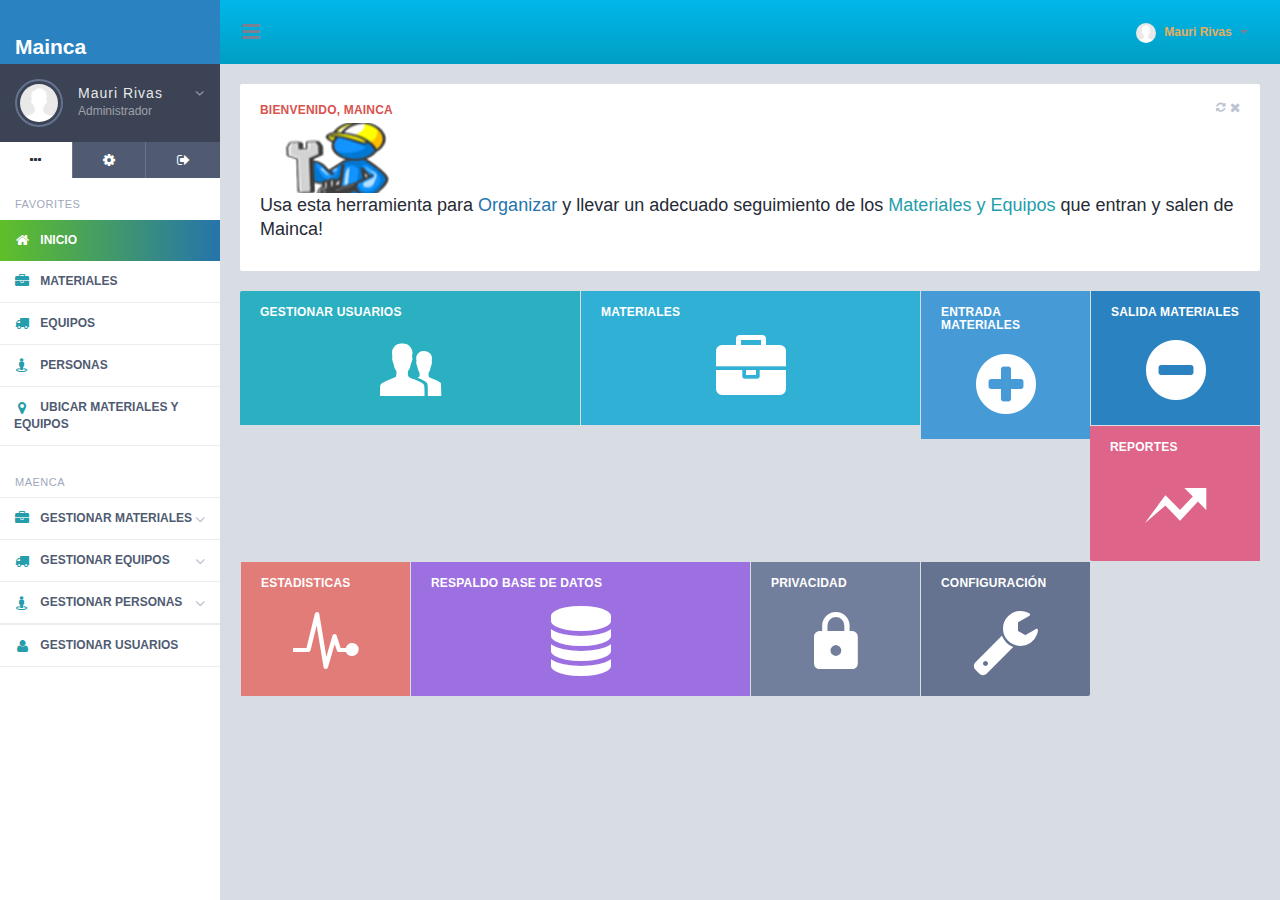
<file: app/webroot/frond-end/index.html>
<!DOCTYPE html>
<html lang="en">
<head>
  <meta charset="utf-8">
  <meta name="viewport" content="width=device-width, initial-scale=1.0, maximum-scale=1.0">
  <meta name="description" content="">
  <meta name="author" content="">
  <!--<link rel="shortcut icon" href="../images/favicon.png" type="image/png">-->

  <title>Mainca</title>

  <link rel="stylesheet" href="../lib/Hover/hover.css">
  <link rel="stylesheet" href="../lib/fontawesome/css/font-awesome.css">
  <link rel="stylesheet" href="../lib/weather-icons/css/weather-icons.css">
  <link rel="stylesheet" href="../lib/ionicons/css/ionicons.css">
  <link rel="stylesheet" href="../lib/jquery-toggles/toggles-full.css">
  <link rel="stylesheet" href="../lib/morrisjs/morris.css">

  <link rel="stylesheet" href="../css/quirk.css">

  <script src="../lib/modernizr/modernizr.js"></script>

  <!-- HTML5 shim and Respond.js IE8 support of HTML5 elements and media queries -->
  <!--[if lt IE 9]>
  <script src="../lib/html5shiv/html5shiv.js"></script>
  <script src="../lib/respond/respond.src.js"></script>
  <![endif]-->
</head>

<body>

<header>
  <div class="headerpanel">

    <div class="logopanel">
      <h3><a href="index.html">Mainca</a></h3>
    </div><!-- logopanel -->

    <div class="headerbar">

      <a id="menuToggle" class="menutoggle"><i class="fa fa-bars"></i></a>

      <div class="header-right">
        <ul class="headermenu">
          <li>
            <div class="btn-group">
              <button type="button" class="btn btn-logged" data-toggle="dropdown">
                <img src="../images/photos/loggeduser.jpg" alt="" />
                <span class="text-warning"><b>Mauri Rivas</b></span>
                <span class="caret"></span>
              </button>
              <ul class="dropdown-menu pull-right">
                <li><a href="#"><i class="glyphicon glyphicon-user"></i> Perfil</a></li>
                <li><a href="#"><i class="glyphicon glyphicon-cog"></i> Configuración</a></li>
                <li><a href="#"><i class="glyphicon glyphicon-question-sign"></i> Ayuda</a></li>
                <li><a href="login.html"><i class="glyphicon glyphicon-log-out"></i> Cerrar Sesión</a></li>
              </ul>
            </div>
          </li>
        </ul>
      </div><!-- header-right -->
    </div><!-- headerbar -->
  </div><!-- header-->
</header>

<section>

  <div class="leftpanel">
    <div class="leftpanelinner">

      <!-- ################## LEFT PANEL PROFILE ################## -->

      <div class="media leftpanel-profile">
        <div class="media-left">
          <a href="#">
            <img src="../images/photos/loggeduser.jpg" alt="" class="media-object img-circle">
          </a>
        </div>
        <div class="media-body">
          <h4 class="media-heading">Mauri Rivas <a data-toggle="collapse" data-target="#loguserinfo" class="pull-right"><i class="fa fa-angle-down"></i></a></h4>
          <span>Administrador</span>
        </div>
      </div><!-- leftpanel-profile -->

      <div class="leftpanel-userinfo collapse" id="loguserinfo">
        <h5 class="sidebar-title">Dirección</h5>
        <address>
          Valencia
        </address>
        <h5 class="sidebar-title">Contacto</h5>
        <ul class="list-group">
          <li class="list-group-item">
            <label class="pull-left">Email</label>
            <span class="pull-right">mauris@mainca.com.ve</span>
          </li>
          <li class="list-group-item">
            <label class="pull-left">Celular</label>
            <span class="pull-right">0424-4441000</span>
          </li>
        </ul>
      </div><!-- leftpanel-userinfo -->

      <ul class="nav nav-tabs nav-justified nav-sidebar">
        <li class="tooltips active" data-toggle="tooltip" title="Menú Principal"><a data-toggle="tab" data-target="#mainmenu"><i class="tooltips fa fa-ellipsis-h"></i></a></li>
        <li class="tooltips" data-toggle="tooltip" title="Configuración"><a href="#"><i class="fa fa-cog"></i></a></li>
        <li class="tooltips" data-toggle="tooltip" title="Cerrar Sesión"><a href="login.html"><i class="fa fa-sign-out"></i></a></li>
      </ul>

      <div class="tab-content">

        <!-- ################# MAIN MENU ################### -->

        <div class="tab-pane active" id="mainmenu">
          <h5 class="sidebar-title">Favorites</h5>
          <ul class="nav nav-pills nav-stacked nav-quirk">
            <li class="active"><a href="#"><i class="fa fa-home"></i> <span>Inicio</span></a></li>
            <li><a href="#"><i class="fa fa-briefcase"></i> <span>Materiales</span></a></li>
            <li><a href="#"><i class="fa fa-truck"></i> <span>Equipos</span></a></li>
            <li><a href="#"><i class="fa fa-street-view"></i> <span>Personas</span></a></li>
            <li><a href="#"><i class="fa fa-map-marker"></i> <span>Ubicar Materiales y Equipos</span></a></li>
          </ul>

          <h5 class="sidebar-title">MAENCA</h5>
          <ul class="nav nav-pills nav-stacked nav-quirk">
            <li class="nav-parent">
              <a href=""><i class="fa fa-briefcase"></i> <span>Gestionar Materiales</span></a>
              <ul class="children">
                <li><a href="#">Tipos</a></li>
                <li><a href="#">Entrada</a></li>
                <li><a href="#">Salida</a></li>
                <li><a href="#">Mantenimiento</a></li>
              </ul>
            </li>
            <li class="nav-parent">
              <a href=""><i class="fa fa-truck"></i> <span>Gestionar Equipos</span></a>
              <ul class="children">
                <li><a href="#">Tipos</a></li>
                <li><a href="#">Entrada</a></li>
                <li><a href="#">Salida</a></li>
                <li><a href="#">Mantenimiento</a></li>
              </ul>
            </li>
            <li class="nav-parent">
              <a href="#"><i class="fa fa-street-view"></i> <span>Gestionar Personas</span></a>
              <ul class="children">
                <li><a href="#">Profesiones</a></li>
                <li><a href="#">Tipos de Personas</a></li>
              </ul>
            </li>
            <li class="nav-parent">
              <li><a href="#"><i class="fa fa-user"></i> <span>Gestionar Usuarios</span></a></li>
            </li>
          </ul>
        </div><!-- tab-pane -->

      </div><!-- tab-content -->

    </div><!-- leftpanelinner -->
  </div><!-- leftpanel -->

  <div class="mainpanel">

    <!--<div class="pageheader">
      <h2><i class="fa fa-home"></i> Dashboard</h2>
    </div>-->

    <div class="contentpanel">

      <div class="row">
        <div class="col-md-12 col-lg-8 dash-left">
          <div class="panel panel-announcement">
            <ul class="panel-options">
              <li><a><i class="fa fa-refresh"></i></a></li>
              <li><a class="panel-remove"><i class="fa fa-remove"></i></a></li>
            </ul>
            <div class="panel-heading">
              <h4 class="panel-title">Bienvenido, mainca</h4>
            </div>
            <div class="panel-body">
              <h2><img src="../images/photos/logo.png"/><br>
			             Usa esta herramienta para <span class="text-primary">Organizar</span> y llevar un adecuado seguimiento de los <span class="text-success">Materiales y Equipos</span> que entran y salen de Mainca!</h2>

            </div>
          </div><!-- panel -->

          <div class="row panel-quick-page">
            <div class="col-xs-4 col-sm-5 col-md-4 page-user">
              <div class="panel">
                <div class="panel-heading">
                  <h4 class="panel-title">Gestionar Usuarios</h4>
                </div>
                <div class="panel-body">
                  <div class="page-icon"><i class="icon ion-person-stalker"></i></div>
                </div>
              </div>
            </div>
            <div class="col-xs-4 col-sm-4 col-md-4 page-products">
              <div class="panel">
                <div class="panel-heading">
                  <h4 class="panel-title">Materiales</h4>
                </div>
                <div class="panel-body">
                  <div class="page-icon"><i class="fa fa-briefcase"></i></div>
                </div>
              </div>
            </div>
            <div class="col-xs-4 col-sm-3 col-md-2 page-events">
              <div class="panel">
                <div class="panel-heading">
                  <h4 class="panel-title">Entrada materiales</h4>
                </div>
                <div class="panel-body">
                  <div class="page-icon"><i class="fa fa-plus-circle"></i></div>
                </div>
              </div>
            </div>
            <div class="col-xs-4 col-sm-3 col-md-2 page-messages">
              <div class="panel">
                <div class="panel-heading">
                  <h4 class="panel-title">Salida materiales</h4>
                </div>
                <div class="panel-body">
                  <div class="page-icon"><i class="fa fa-minus-circle"></i></div>
                </div>
              </div>
            </div>
            <div class="col-xs-4 col-sm-5 col-md-2 page-reports">
              <div class="panel">
                <div class="panel-heading">
                  <h4 class="panel-title">Reportes</h4>
                </div>
                <div class="panel-body">
                  <div class="page-icon"><i class="icon ion-arrow-graph-up-right"></i></div>
                </div>
              </div>
            </div>
            <div class="col-xs-4 col-sm-4 col-md-2 page-statistics">
              <div class="panel">
                <div class="panel-heading">
                  <h4 class="panel-title">Estadisticas</h4>
                </div>
                <div class="panel-body">
                  <div class="page-icon"><i class="icon ion-ios-pulse-strong"></i></div>
                </div>
              </div>
            </div>
            <div class="col-xs-4 col-sm-4 col-md-4 page-support">
              <div class="panel">
                <div class="panel-heading">
                  <h4 class="panel-title">Respaldo Base de Datos</h4>
                </div>
                <div class="panel-body">
                  <div class="page-icon"><i class="fa fa-database"></i></div>
                </div>
              </div>
            </div>
            <div class="col-xs-4 col-sm-4 col-md-2 page-privacy">
              <div class="panel">
                <div class="panel-heading">
                  <h4 class="panel-title">Privacidad</h4>
                </div>
                <div class="panel-body">
                  <div class="page-icon"><i class="icon ion-android-lock"></i></div>
                </div>
              </div>
            </div>
            <div class="col-xs-4 col-sm-4 col-md-2 page-settings">
              <div class="panel">
                <div class="panel-heading">
                  <h4 class="panel-title">Configuración</h4>
                </div>
                <div class="panel-body">
                  <div class="page-icon"><i class=" fa fa-wrench"></i></div>
                </div>
              </div>
            </div>
          </div><!-- row -->

        </div><!-- col-md-9 -->
      </div><!-- row -->

    </div><!-- contentpanel -->

  </div><!-- mainpanel -->

</section>

<script src="../lib/jquery/jquery.js"></script>
<script src="../lib/jquery-ui/jquery-ui.js"></script>
<script src="../lib/bootstrap/js/bootstrap.js"></script>
<script src="../lib/jquery-toggles/toggles.js"></script>

<script src="../lib/morrisjs/morris.js"></script>
<script src="../lib/raphael/raphael.js"></script>

<script src="../lib/flot/jquery.flot.js"></script>
<script src="../lib/flot/jquery.flot.resize.js"></script>
<script src="../lib/flot-spline/jquery.flot.spline.js"></script>

<script src="../lib/jquery-knob/jquery.knob.js"></script>

<script src="../js/quirk.js"></script>
<script src="../js/dashboard.js"></script>

</body>
</html>
</file>
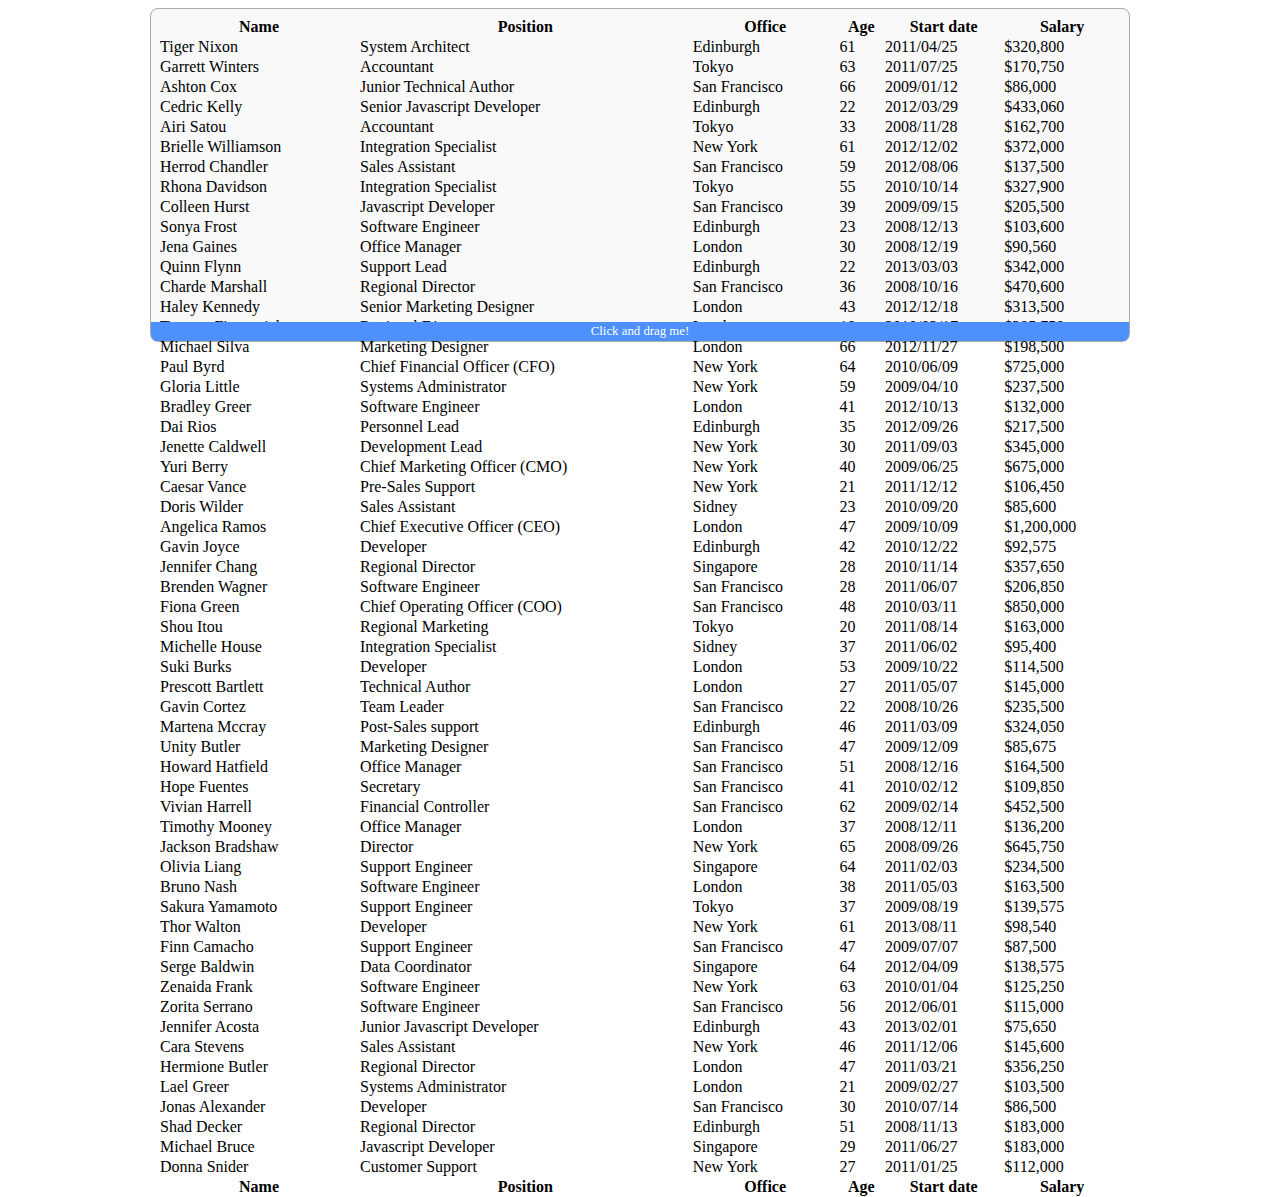
<file: app/webroot/lib/datatables-plugins/features/pageResize/index.html>
<!DOCTYPE HTML PUBLIC "-//W3C//DTD HTML 4.01//EN" "http://www.w3.org/TR/html4/strict.dtd">
<html>
	<head>
		<meta http-equiv="content-type" content="text/html; charset=utf-8" />
		
		<title>DataTables page resize example</title>

		<link rel="stylesheet" type="text/css" href="//cdn.datatables.net/1.10.6/css/jquery.dataTables.min.css">
		<style type="text/css">
			div.container {
				margin: 0 auto;
				max-width: 980px;
			}

			#resize_wrapper {
				position: relative;
				height: 300px;
				padding: 0.5em 0.5em 1.5em 0.5em;
				border: 1px solid #aaa;
				border-radius: 0.5em;
				background-color: #f9f9f9;
			}

			#resize_handle {
				position: absolute;
				bottom: 0;
				left: 0;
				right: 0;
				height: 1.5em;
				border-bottom-right-radius: 0.5em;
				border-bottom-left-radius: 0.5em;
				text-align: center;
				font-size: 0.8em;
				line-height: 1.5em;
				background-color: #4d90fe;
				color: white;
				cursor: pointer;
			}

			table.dataTable th,
			table.dataTable td {
				white-space: nowrap;
			}

			div.dataTables_length {
				display: none;
			}
		</style>

		<script type="text/javascript" language="javascript" src="//code.jquery.com/jquery-1.11.1.min.js"></script>
		<script type="text/javascript" language="javascript" src="//cdn.datatables.net/1.10.6/js/jquery.dataTables.min.js"></script>
		<script type="text/javascript" language="javascript" src="dataTables.pageResize.js"></script>
		<script type="text/javascript" charset="utf-8">
			$(document).ready( function () {
				// Resize the demo table container with mouse drag
				var wrapper = $('#resize_wrapper');
				$('#resize_handle').on( 'mousedown', function (e) {
					var mouseStartY = e.pageY;
					var resizeStartHeight = wrapper.height();

					$(document)
						.on( 'mousemove.demo', function (e) {
							var height = resizeStartHeight + (e.pageY - mouseStartY);
							if ( height < 180 ) {
								height = 180;
							}

							wrapper.height( height );
						} )
						.on( 'mouseup.demo', function (e) {
							$(document).off( 'mousemove.demo mouseup.demo' );
						} );

					return false;
				} );

				// DataTables initialisation
				var table = $('#example').DataTable( {
					pageResize: true,
					columnDefs: [
						{ visible: false, targets: 1 }
					]
				} );
			} );
		</script>
	</head>
	<body>
		<div class="container">
			<div id="resize_wrapper">
				<table id="example" class="display" cellspacing="0" width="100%">
					<thead>
						<tr>
							<th>Name</th>
							<th>Position</th>
							<th>Office</th>
							<th>Age</th>
							<th>Start date</th>
							<th>Salary</th>
						</tr>
					</thead>

					<tfoot>
						<tr>
							<th>Name</th>
							<th>Position</th>
							<th>Office</th>
							<th>Age</th>
							<th>Start date</th>
							<th>Salary</th>
						</tr>
					</tfoot>

					<tbody>
						<tr>
							<td>Tiger Nixon</td>
							<td>System Architect</td>
							<td>Edinburgh</td>
							<td>61</td>
							<td>2011/04/25</td>
							<td>$320,800</td>
						</tr>
						<tr>
							<td>Garrett Winters</td>
							<td>Accountant</td>
							<td>Tokyo</td>
							<td>63</td>
							<td>2011/07/25</td>
							<td>$170,750</td>
						</tr>
						<tr>
							<td>Ashton Cox</td>
							<td>Junior Technical Author</td>
							<td>San Francisco</td>
							<td>66</td>
							<td>2009/01/12</td>
							<td>$86,000</td>
						</tr>
						<tr>
							<td>Cedric Kelly</td>
							<td>Senior Javascript Developer</td>
							<td>Edinburgh</td>
							<td>22</td>
							<td>2012/03/29</td>
							<td>$433,060</td>
						</tr>
						<tr>
							<td>Airi Satou</td>
							<td>Accountant</td>
							<td>Tokyo</td>
							<td>33</td>
							<td>2008/11/28</td>
							<td>$162,700</td>
						</tr>
						<tr>
							<td>Brielle Williamson</td>
							<td>Integration Specialist</td>
							<td>New York</td>
							<td>61</td>
							<td>2012/12/02</td>
							<td>$372,000</td>
						</tr>
						<tr>
							<td>Herrod Chandler</td>
							<td>Sales Assistant</td>
							<td>San Francisco</td>
							<td>59</td>
							<td>2012/08/06</td>
							<td>$137,500</td>
						</tr>
						<tr>
							<td>Rhona Davidson</td>
							<td>Integration Specialist</td>
							<td>Tokyo</td>
							<td>55</td>
							<td>2010/10/14</td>
							<td>$327,900</td>
						</tr>
						<tr>
							<td>Colleen Hurst</td>
							<td>Javascript Developer</td>
							<td>San Francisco</td>
							<td>39</td>
							<td>2009/09/15</td>
							<td>$205,500</td>
						</tr>
						<tr>
							<td>Sonya Frost</td>
							<td>Software Engineer</td>
							<td>Edinburgh</td>
							<td>23</td>
							<td>2008/12/13</td>
							<td>$103,600</td>
						</tr>
						<tr>
							<td>Jena Gaines</td>
							<td>Office Manager</td>
							<td>London</td>
							<td>30</td>
							<td>2008/12/19</td>
							<td>$90,560</td>
						</tr>
						<tr>
							<td>Quinn Flynn</td>
							<td>Support Lead</td>
							<td>Edinburgh</td>
							<td>22</td>
							<td>2013/03/03</td>
							<td>$342,000</td>
						</tr>
						<tr>
							<td>Charde Marshall</td>
							<td>Regional Director</td>
							<td>San Francisco</td>
							<td>36</td>
							<td>2008/10/16</td>
							<td>$470,600</td>
						</tr>
						<tr>
							<td>Haley Kennedy</td>
							<td>Senior Marketing Designer</td>
							<td>London</td>
							<td>43</td>
							<td>2012/12/18</td>
							<td>$313,500</td>
						</tr>
						<tr>
							<td>Tatyana Fitzpatrick</td>
							<td>Regional Director</td>
							<td>London</td>
							<td>19</td>
							<td>2010/03/17</td>
							<td>$385,750</td>
						</tr>
						<tr>
							<td>Michael Silva</td>
							<td>Marketing Designer</td>
							<td>London</td>
							<td>66</td>
							<td>2012/11/27</td>
							<td>$198,500</td>
						</tr>
						<tr>
							<td>Paul Byrd</td>
							<td>Chief Financial Officer (CFO)</td>
							<td>New York</td>
							<td>64</td>
							<td>2010/06/09</td>
							<td>$725,000</td>
						</tr>
						<tr>
							<td>Gloria Little</td>
							<td>Systems Administrator</td>
							<td>New York</td>
							<td>59</td>
							<td>2009/04/10</td>
							<td>$237,500</td>
						</tr>
						<tr>
							<td>Bradley Greer</td>
							<td>Software Engineer</td>
							<td>London</td>
							<td>41</td>
							<td>2012/10/13</td>
							<td>$132,000</td>
						</tr>
						<tr>
							<td>Dai Rios</td>
							<td>Personnel Lead</td>
							<td>Edinburgh</td>
							<td>35</td>
							<td>2012/09/26</td>
							<td>$217,500</td>
						</tr>
						<tr>
							<td>Jenette Caldwell</td>
							<td>Development Lead</td>
							<td>New York</td>
							<td>30</td>
							<td>2011/09/03</td>
							<td>$345,000</td>
						</tr>
						<tr>
							<td>Yuri Berry</td>
							<td>Chief Marketing Officer (CMO)</td>
							<td>New York</td>
							<td>40</td>
							<td>2009/06/25</td>
							<td>$675,000</td>
						</tr>
						<tr>
							<td>Caesar Vance</td>
							<td>Pre-Sales Support</td>
							<td>New York</td>
							<td>21</td>
							<td>2011/12/12</td>
							<td>$106,450</td>
						</tr>
						<tr>
							<td>Doris Wilder</td>
							<td>Sales Assistant</td>
							<td>Sidney</td>
							<td>23</td>
							<td>2010/09/20</td>
							<td>$85,600</td>
						</tr>
						<tr>
							<td>Angelica Ramos</td>
							<td>Chief Executive Officer (CEO)</td>
							<td>London</td>
							<td>47</td>
							<td>2009/10/09</td>
							<td>$1,200,000</td>
						</tr>
						<tr>
							<td>Gavin Joyce</td>
							<td>Developer</td>
							<td>Edinburgh</td>
							<td>42</td>
							<td>2010/12/22</td>
							<td>$92,575</td>
						</tr>
						<tr>
							<td>Jennifer Chang</td>
							<td>Regional Director</td>
							<td>Singapore</td>
							<td>28</td>
							<td>2010/11/14</td>
							<td>$357,650</td>
						</tr>
						<tr>
							<td>Brenden Wagner</td>
							<td>Software Engineer</td>
							<td>San Francisco</td>
							<td>28</td>
							<td>2011/06/07</td>
							<td>$206,850</td>
						</tr>
						<tr>
							<td>Fiona Green</td>
							<td>Chief Operating Officer (COO)</td>
							<td>San Francisco</td>
							<td>48</td>
							<td>2010/03/11</td>
							<td>$850,000</td>
						</tr>
						<tr>
							<td>Shou Itou</td>
							<td>Regional Marketing</td>
							<td>Tokyo</td>
							<td>20</td>
							<td>2011/08/14</td>
							<td>$163,000</td>
						</tr>
						<tr>
							<td>Michelle House</td>
							<td>Integration Specialist</td>
							<td>Sidney</td>
							<td>37</td>
							<td>2011/06/02</td>
							<td>$95,400</td>
						</tr>
						<tr>
							<td>Suki Burks</td>
							<td>Developer</td>
							<td>London</td>
							<td>53</td>
							<td>2009/10/22</td>
							<td>$114,500</td>
						</tr>
						<tr>
							<td>Prescott Bartlett</td>
							<td>Technical Author</td>
							<td>London</td>
							<td>27</td>
							<td>2011/05/07</td>
							<td>$145,000</td>
						</tr>
						<tr>
							<td>Gavin Cortez</td>
							<td>Team Leader</td>
							<td>San Francisco</td>
							<td>22</td>
							<td>2008/10/26</td>
							<td>$235,500</td>
						</tr>
						<tr>
							<td>Martena Mccray</td>
							<td>Post-Sales support</td>
							<td>Edinburgh</td>
							<td>46</td>
							<td>2011/03/09</td>
							<td>$324,050</td>
						</tr>
						<tr>
							<td>Unity Butler</td>
							<td>Marketing Designer</td>
							<td>San Francisco</td>
							<td>47</td>
							<td>2009/12/09</td>
							<td>$85,675</td>
						</tr>
						<tr>
							<td>Howard Hatfield</td>
							<td>Office Manager</td>
							<td>San Francisco</td>
							<td>51</td>
							<td>2008/12/16</td>
							<td>$164,500</td>
						</tr>
						<tr>
							<td>Hope Fuentes</td>
							<td>Secretary</td>
							<td>San Francisco</td>
							<td>41</td>
							<td>2010/02/12</td>
							<td>$109,850</td>
						</tr>
						<tr>
							<td>Vivian Harrell</td>
							<td>Financial Controller</td>
							<td>San Francisco</td>
							<td>62</td>
							<td>2009/02/14</td>
							<td>$452,500</td>
						</tr>
						<tr>
							<td>Timothy Mooney</td>
							<td>Office Manager</td>
							<td>London</td>
							<td>37</td>
							<td>2008/12/11</td>
							<td>$136,200</td>
						</tr>
						<tr>
							<td>Jackson Bradshaw</td>
							<td>Director</td>
							<td>New York</td>
							<td>65</td>
							<td>2008/09/26</td>
							<td>$645,750</td>
						</tr>
						<tr>
							<td>Olivia Liang</td>
							<td>Support Engineer</td>
							<td>Singapore</td>
							<td>64</td>
							<td>2011/02/03</td>
							<td>$234,500</td>
						</tr>
						<tr>
							<td>Bruno Nash</td>
							<td>Software Engineer</td>
							<td>London</td>
							<td>38</td>
							<td>2011/05/03</td>
							<td>$163,500</td>
						</tr>
						<tr>
							<td>Sakura Yamamoto</td>
							<td>Support Engineer</td>
							<td>Tokyo</td>
							<td>37</td>
							<td>2009/08/19</td>
							<td>$139,575</td>
						</tr>
						<tr>
							<td>Thor Walton</td>
							<td>Developer</td>
							<td>New York</td>
							<td>61</td>
							<td>2013/08/11</td>
							<td>$98,540</td>
						</tr>
						<tr>
							<td>Finn Camacho</td>
							<td>Support Engineer</td>
							<td>San Francisco</td>
							<td>47</td>
							<td>2009/07/07</td>
							<td>$87,500</td>
						</tr>
						<tr>
							<td>Serge Baldwin</td>
							<td>Data Coordinator</td>
							<td>Singapore</td>
							<td>64</td>
							<td>2012/04/09</td>
							<td>$138,575</td>
						</tr>
						<tr>
							<td>Zenaida Frank</td>
							<td>Software Engineer</td>
							<td>New York</td>
							<td>63</td>
							<td>2010/01/04</td>
							<td>$125,250</td>
						</tr>
						<tr>
							<td>Zorita Serrano</td>
							<td>Software Engineer</td>
							<td>San Francisco</td>
							<td>56</td>
							<td>2012/06/01</td>
							<td>$115,000</td>
						</tr>
						<tr>
							<td>Jennifer Acosta</td>
							<td>Junior Javascript Developer</td>
							<td>Edinburgh</td>
							<td>43</td>
							<td>2013/02/01</td>
							<td>$75,650</td>
						</tr>
						<tr>
							<td>Cara Stevens</td>
							<td>Sales Assistant</td>
							<td>New York</td>
							<td>46</td>
							<td>2011/12/06</td>
							<td>$145,600</td>
						</tr>
						<tr>
							<td>Hermione Butler</td>
							<td>Regional Director</td>
							<td>London</td>
							<td>47</td>
							<td>2011/03/21</td>
							<td>$356,250</td>
						</tr>
						<tr>
							<td>Lael Greer</td>
							<td>Systems Administrator</td>
							<td>London</td>
							<td>21</td>
							<td>2009/02/27</td>
							<td>$103,500</td>
						</tr>
						<tr>
							<td>Jonas Alexander</td>
							<td>Developer</td>
							<td>San Francisco</td>
							<td>30</td>
							<td>2010/07/14</td>
							<td>$86,500</td>
						</tr>
						<tr>
							<td>Shad Decker</td>
							<td>Regional Director</td>
							<td>Edinburgh</td>
							<td>51</td>
							<td>2008/11/13</td>
							<td>$183,000</td>
						</tr>
						<tr>
							<td>Michael Bruce</td>
							<td>Javascript Developer</td>
							<td>Singapore</td>
							<td>29</td>
							<td>2011/06/27</td>
							<td>$183,000</td>
						</tr>
						<tr>
							<td>Donna Snider</td>
							<td>Customer Support</td>
							<td>New York</td>
							<td>27</td>
							<td>2011/01/25</td>
							<td>$112,000</td>
						</tr>
					</tbody>
				</table>

				<div id="resize_handle">Click and drag me!</div>
			</div>
			
		</div>
	</body>
</html>
</file>
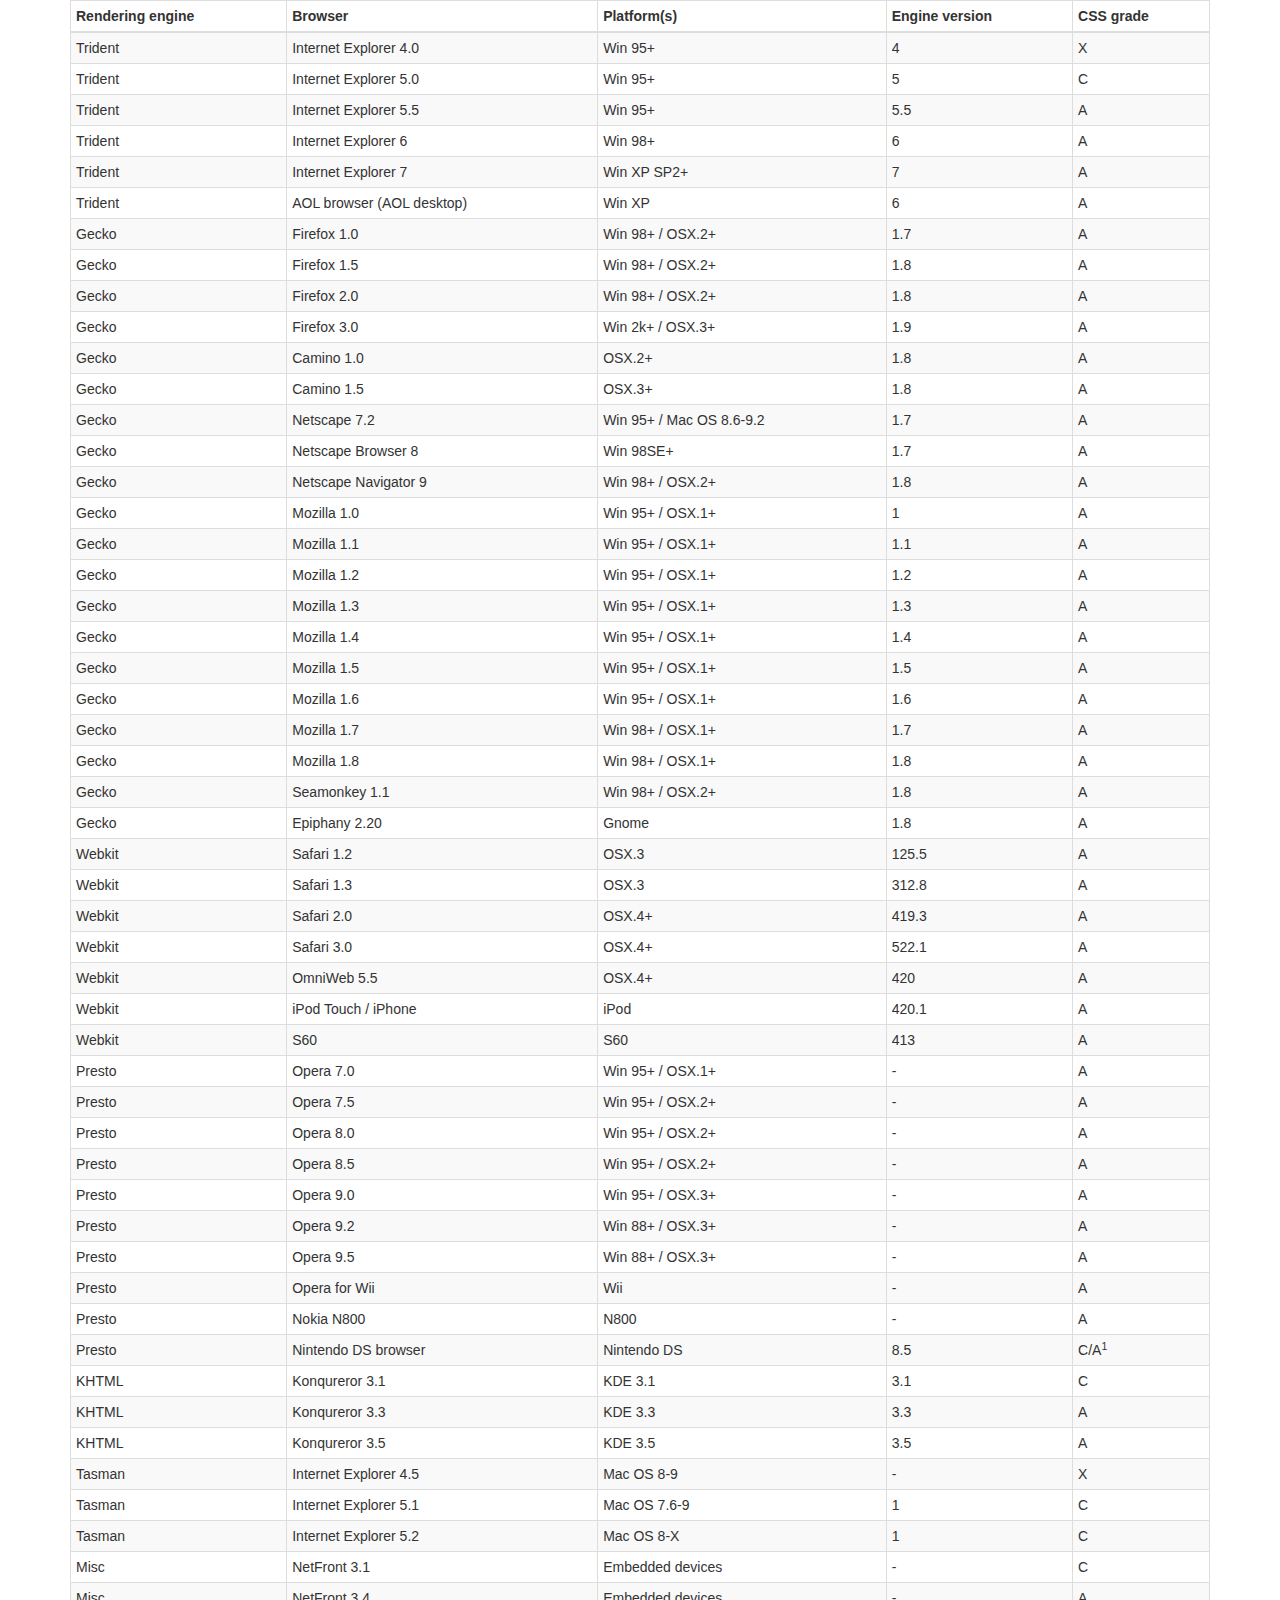
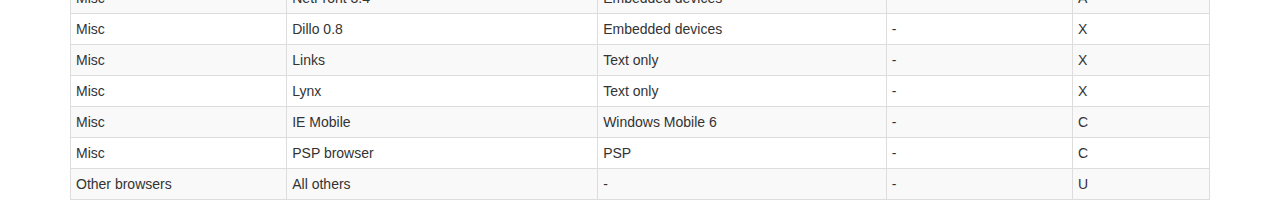
<file: app/webroot/lib/datatables-plugins/integration/bootstrap/3/index.html>
<!DOCTYPE HTML PUBLIC "-//W3C//DTD HTML 4.01//EN" "http://www.w3.org/TR/html4/strict.dtd">
<html>
	<head>
		<meta http-equiv="content-type" content="text/html; charset=utf-8" />
		
		<title>DataTables Bootstrap 3 example</title>

		<link rel="stylesheet" type="text/css" href="//maxcdn.bootstrapcdn.com/bootstrap/3.3.2/css/bootstrap.min.css">
		<link rel="stylesheet" type="text/css" href="dataTables.bootstrap.css">

		<script type="text/javascript" language="javascript" src="//code.jquery.com/jquery-1.11.1.min.js"></script>
		<script type="text/javascript" language="javascript" src="//cdn.datatables.net/1.10.3/js/jquery.dataTables.min.js"></script>
		<script type="text/javascript" language="javascript" src="dataTables.bootstrap.js"></script>
		<script type="text/javascript" charset="utf-8">
			$(document).ready(function() {
				$('#example').DataTable();
			} );
		</script>
	</head>
	<body>
		<div class="container">
			
<table cellpadding="0" cellspacing="0" border="0" class="table table-striped table-bordered table-condensed" id="example">
	<thead>
		<tr>
			<th>Rendering engine</th>
			<th>Browser</th>
			<th>Platform(s)</th>
			<th>Engine version</th>
			<th>CSS grade</th>
		</tr>
	</thead>
	<tbody>
		<tr class="odd gradeX">
			<td>Trident</td>
			<td>Internet
				 Explorer 4.0</td>
			<td>Win 95+</td>
			<td class="center"> 4</td>
			<td class="center">X</td>
		</tr>
		<tr class="even gradeC">
			<td>Trident</td>
			<td>Internet
				 Explorer 5.0</td>
			<td>Win 95+</td>
			<td class="center">5</td>
			<td class="center">C</td>
		</tr>
		<tr class="odd gradeA">
			<td>Trident</td>
			<td>Internet
				 Explorer 5.5</td>
			<td>Win 95+</td>
			<td class="center">5.5</td>
			<td class="center">A</td>
		</tr>
		<tr class="even gradeA">
			<td>Trident</td>
			<td>Internet
				 Explorer 6</td>
			<td>Win 98+</td>
			<td class="center">6</td>
			<td class="center">A</td>
		</tr>
		<tr class="odd gradeA">
			<td>Trident</td>
			<td>Internet Explorer 7</td>
			<td>Win XP SP2+</td>
			<td class="center">7</td>
			<td class="center">A</td>
		</tr>
		<tr class="even gradeA">
			<td>Trident</td>
			<td>AOL browser (AOL desktop)</td>
			<td>Win XP</td>
			<td class="center">6</td>
			<td class="center">A</td>
		</tr>
		<tr class="gradeA">
			<td>Gecko</td>
			<td>Firefox 1.0</td>
			<td>Win 98+ / OSX.2+</td>
			<td class="center">1.7</td>
			<td class="center">A</td>
		</tr>
		<tr class="gradeA">
			<td>Gecko</td>
			<td>Firefox 1.5</td>
			<td>Win 98+ / OSX.2+</td>
			<td class="center">1.8</td>
			<td class="center">A</td>
		</tr>
		<tr class="gradeA">
			<td>Gecko</td>
			<td>Firefox 2.0</td>
			<td>Win 98+ / OSX.2+</td>
			<td class="center">1.8</td>
			<td class="center">A</td>
		</tr>
		<tr class="gradeA">
			<td>Gecko</td>
			<td>Firefox 3.0</td>
			<td>Win 2k+ / OSX.3+</td>
			<td class="center">1.9</td>
			<td class="center">A</td>
		</tr>
		<tr class="gradeA">
			<td>Gecko</td>
			<td>Camino 1.0</td>
			<td>OSX.2+</td>
			<td class="center">1.8</td>
			<td class="center">A</td>
		</tr>
		<tr class="gradeA">
			<td>Gecko</td>
			<td>Camino 1.5</td>
			<td>OSX.3+</td>
			<td class="center">1.8</td>
			<td class="center">A</td>
		</tr>
		<tr class="gradeA">
			<td>Gecko</td>
			<td>Netscape 7.2</td>
			<td>Win 95+ / Mac OS 8.6-9.2</td>
			<td class="center">1.7</td>
			<td class="center">A</td>
		</tr>
		<tr class="gradeA">
			<td>Gecko</td>
			<td>Netscape Browser 8</td>
			<td>Win 98SE+</td>
			<td class="center">1.7</td>
			<td class="center">A</td>
		</tr>
		<tr class="gradeA">
			<td>Gecko</td>
			<td>Netscape Navigator 9</td>
			<td>Win 98+ / OSX.2+</td>
			<td class="center">1.8</td>
			<td class="center">A</td>
		</tr>
		<tr class="gradeA">
			<td>Gecko</td>
			<td>Mozilla 1.0</td>
			<td>Win 95+ / OSX.1+</td>
			<td class="center">1</td>
			<td class="center">A</td>
		</tr>
		<tr class="gradeA">
			<td>Gecko</td>
			<td>Mozilla 1.1</td>
			<td>Win 95+ / OSX.1+</td>
			<td class="center">1.1</td>
			<td class="center">A</td>
		</tr>
		<tr class="gradeA">
			<td>Gecko</td>
			<td>Mozilla 1.2</td>
			<td>Win 95+ / OSX.1+</td>
			<td class="center">1.2</td>
			<td class="center">A</td>
		</tr>
		<tr class="gradeA">
			<td>Gecko</td>
			<td>Mozilla 1.3</td>
			<td>Win 95+ / OSX.1+</td>
			<td class="center">1.3</td>
			<td class="center">A</td>
		</tr>
		<tr class="gradeA">
			<td>Gecko</td>
			<td>Mozilla 1.4</td>
			<td>Win 95+ / OSX.1+</td>
			<td class="center">1.4</td>
			<td class="center">A</td>
		</tr>
		<tr class="gradeA">
			<td>Gecko</td>
			<td>Mozilla 1.5</td>
			<td>Win 95+ / OSX.1+</td>
			<td class="center">1.5</td>
			<td class="center">A</td>
		</tr>
		<tr class="gradeA">
			<td>Gecko</td>
			<td>Mozilla 1.6</td>
			<td>Win 95+ / OSX.1+</td>
			<td class="center">1.6</td>
			<td class="center">A</td>
		</tr>
		<tr class="gradeA">
			<td>Gecko</td>
			<td>Mozilla 1.7</td>
			<td>Win 98+ / OSX.1+</td>
			<td class="center">1.7</td>
			<td class="center">A</td>
		</tr>
		<tr class="gradeA">
			<td>Gecko</td>
			<td>Mozilla 1.8</td>
			<td>Win 98+ / OSX.1+</td>
			<td class="center">1.8</td>
			<td class="center">A</td>
		</tr>
		<tr class="gradeA">
			<td>Gecko</td>
			<td>Seamonkey 1.1</td>
			<td>Win 98+ / OSX.2+</td>
			<td class="center">1.8</td>
			<td class="center">A</td>
		</tr>
		<tr class="gradeA">
			<td>Gecko</td>
			<td>Epiphany 2.20</td>
			<td>Gnome</td>
			<td class="center">1.8</td>
			<td class="center">A</td>
		</tr>
		<tr class="gradeA">
			<td>Webkit</td>
			<td>Safari 1.2</td>
			<td>OSX.3</td>
			<td class="center">125.5</td>
			<td class="center">A</td>
		</tr>
		<tr class="gradeA">
			<td>Webkit</td>
			<td>Safari 1.3</td>
			<td>OSX.3</td>
			<td class="center">312.8</td>
			<td class="center">A</td>
		</tr>
		<tr class="gradeA">
			<td>Webkit</td>
			<td>Safari 2.0</td>
			<td>OSX.4+</td>
			<td class="center">419.3</td>
			<td class="center">A</td>
		</tr>
		<tr class="gradeA">
			<td>Webkit</td>
			<td>Safari 3.0</td>
			<td>OSX.4+</td>
			<td class="center">522.1</td>
			<td class="center">A</td>
		</tr>
		<tr class="gradeA">
			<td>Webkit</td>
			<td>OmniWeb 5.5</td>
			<td>OSX.4+</td>
			<td class="center">420</td>
			<td class="center">A</td>
		</tr>
		<tr class="gradeA">
			<td>Webkit</td>
			<td>iPod Touch / iPhone</td>
			<td>iPod</td>
			<td class="center">420.1</td>
			<td class="center">A</td>
		</tr>
		<tr class="gradeA">
			<td>Webkit</td>
			<td>S60</td>
			<td>S60</td>
			<td class="center">413</td>
			<td class="center">A</td>
		</tr>
		<tr class="gradeA">
			<td>Presto</td>
			<td>Opera 7.0</td>
			<td>Win 95+ / OSX.1+</td>
			<td class="center">-</td>
			<td class="center">A</td>
		</tr>
		<tr class="gradeA">
			<td>Presto</td>
			<td>Opera 7.5</td>
			<td>Win 95+ / OSX.2+</td>
			<td class="center">-</td>
			<td class="center">A</td>
		</tr>
		<tr class="gradeA">
			<td>Presto</td>
			<td>Opera 8.0</td>
			<td>Win 95+ / OSX.2+</td>
			<td class="center">-</td>
			<td class="center">A</td>
		</tr>
		<tr class="gradeA">
			<td>Presto</td>
			<td>Opera 8.5</td>
			<td>Win 95+ / OSX.2+</td>
			<td class="center">-</td>
			<td class="center">A</td>
		</tr>
		<tr class="gradeA">
			<td>Presto</td>
			<td>Opera 9.0</td>
			<td>Win 95+ / OSX.3+</td>
			<td class="center">-</td>
			<td class="center">A</td>
		</tr>
		<tr class="gradeA">
			<td>Presto</td>
			<td>Opera 9.2</td>
			<td>Win 88+ / OSX.3+</td>
			<td class="center">-</td>
			<td class="center">A</td>
		</tr>
		<tr class="gradeA">
			<td>Presto</td>
			<td>Opera 9.5</td>
			<td>Win 88+ / OSX.3+</td>
			<td class="center">-</td>
			<td class="center">A</td>
		</tr>
		<tr class="gradeA">
			<td>Presto</td>
			<td>Opera for Wii</td>
			<td>Wii</td>
			<td class="center">-</td>
			<td class="center">A</td>
		</tr>
		<tr class="gradeA">
			<td>Presto</td>
			<td>Nokia N800</td>
			<td>N800</td>
			<td class="center">-</td>
			<td class="center">A</td>
		</tr>
		<tr class="gradeA">
			<td>Presto</td>
			<td>Nintendo DS browser</td>
			<td>Nintendo DS</td>
			<td class="center">8.5</td>
			<td class="center">C/A<sup>1</sup></td>
		</tr>
		<tr class="gradeC">
			<td>KHTML</td>
			<td>Konqureror 3.1</td>
			<td>KDE 3.1</td>
			<td class="center">3.1</td>
			<td class="center">C</td>
		</tr>
		<tr class="gradeA">
			<td>KHTML</td>
			<td>Konqureror 3.3</td>
			<td>KDE 3.3</td>
			<td class="center">3.3</td>
			<td class="center">A</td>
		</tr>
		<tr class="gradeA">
			<td>KHTML</td>
			<td>Konqureror 3.5</td>
			<td>KDE 3.5</td>
			<td class="center">3.5</td>
			<td class="center">A</td>
		</tr>
		<tr class="gradeX">
			<td>Tasman</td>
			<td>Internet Explorer 4.5</td>
			<td>Mac OS 8-9</td>
			<td class="center">-</td>
			<td class="center">X</td>
		</tr>
		<tr class="gradeC">
			<td>Tasman</td>
			<td>Internet Explorer 5.1</td>
			<td>Mac OS 7.6-9</td>
			<td class="center">1</td>
			<td class="center">C</td>
		</tr>
		<tr class="gradeC">
			<td>Tasman</td>
			<td>Internet Explorer 5.2</td>
			<td>Mac OS 8-X</td>
			<td class="center">1</td>
			<td class="center">C</td>
		</tr>
		<tr class="gradeA">
			<td>Misc</td>
			<td>NetFront 3.1</td>
			<td>Embedded devices</td>
			<td class="center">-</td>
			<td class="center">C</td>
		</tr>
		<tr class="gradeA">
			<td>Misc</td>
			<td>NetFront 3.4</td>
			<td>Embedded devices</td>
			<td class="center">-</td>
			<td class="center">A</td>
		</tr>
		<tr class="gradeX">
			<td>Misc</td>
			<td>Dillo 0.8</td>
			<td>Embedded devices</td>
			<td class="center">-</td>
			<td class="center">X</td>
		</tr>
		<tr class="gradeX">
			<td>Misc</td>
			<td>Links</td>
			<td>Text only</td>
			<td class="center">-</td>
			<td class="center">X</td>
		</tr>
		<tr class="gradeX">
			<td>Misc</td>
			<td>Lynx</td>
			<td>Text only</td>
			<td class="center">-</td>
			<td class="center">X</td>
		</tr>
		<tr class="gradeC">
			<td>Misc</td>
			<td>IE Mobile</td>
			<td>Windows Mobile 6</td>
			<td class="center">-</td>
			<td class="center">C</td>
		</tr>
		<tr class="gradeC">
			<td>Misc</td>
			<td>PSP browser</td>
			<td>PSP</td>
			<td class="center">-</td>
			<td class="center">C</td>
		</tr>
		<tr class="gradeU">
			<td>Other browsers</td>
			<td>All others</td>
			<td>-</td>
			<td class="center">-</td>
			<td class="center">U</td>
		</tr>
	</tbody>
</table>
			
		</div>
	</body>
</html>
</file>
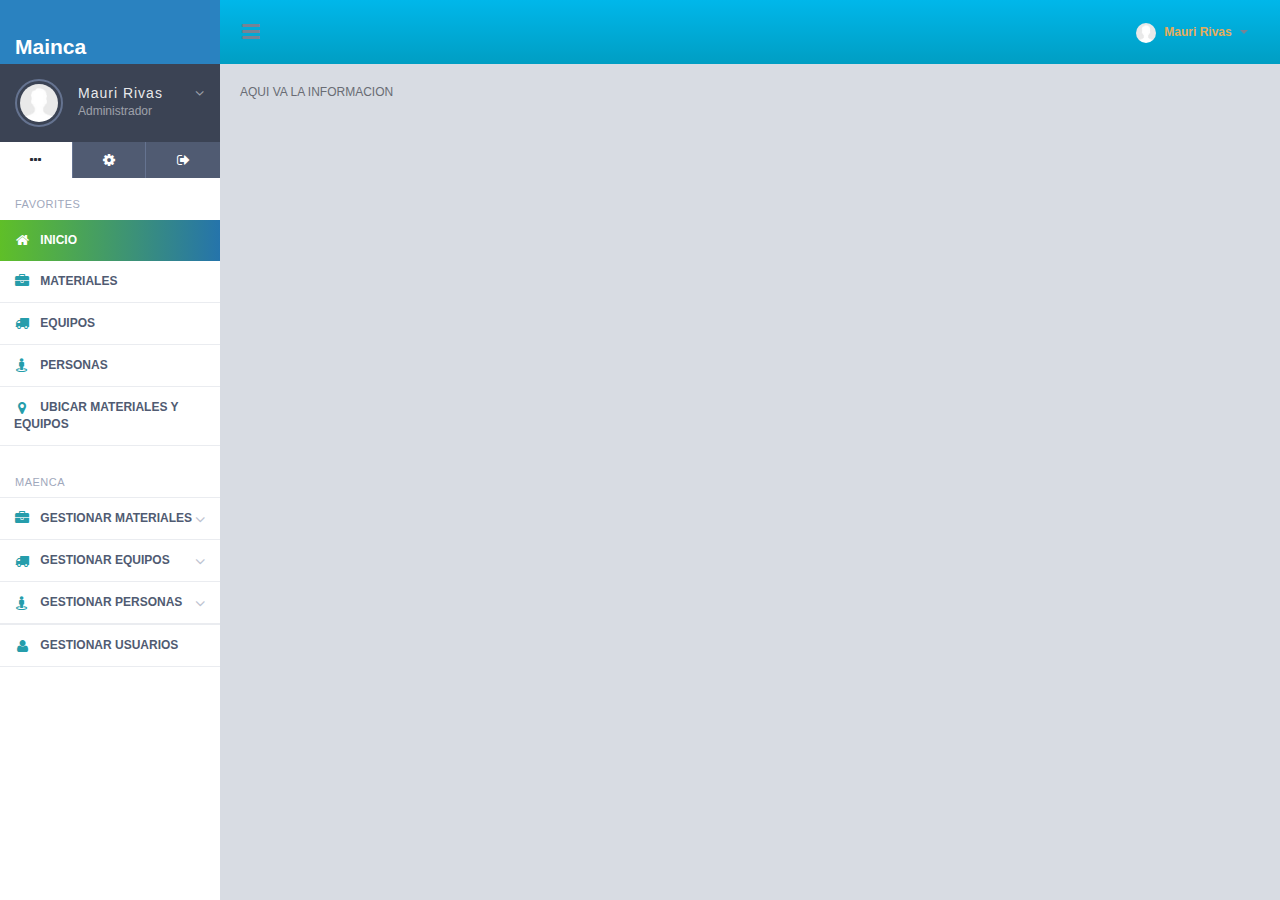
<file: app/webroot/frond-end/layout.html>
<!DOCTYPE html>
<html lang="en">
<head>
  <meta charset="utf-8">
  <meta name="viewport" content="width=device-width, initial-scale=1.0, maximum-scale=1.0">
  <meta name="description" content="">
  <meta name="author" content="">
  <!--<link rel="shortcut icon" href="../images/favicon.png" type="image/png">-->

  <title>Mainca</title>

  <link rel="stylesheet" href="../lib/Hover/hover.css">
  <link rel="stylesheet" href="../lib/fontawesome/css/font-awesome.css">
  <link rel="stylesheet" href="../lib/weather-icons/css/weather-icons.css">
  <link rel="stylesheet" href="../lib/ionicons/css/ionicons.css">
  <link rel="stylesheet" href="../lib/jquery-toggles/toggles-full.css">
  <link rel="stylesheet" href="../lib/morrisjs/morris.css">

  <link rel="stylesheet" href="../css/quirk.css">

  <script src="../lib/modernizr/modernizr.js"></script>

  <!-- HTML5 shim and Respond.js IE8 support of HTML5 elements and media queries -->
  <!--[if lt IE 9]>
  <script src="../lib/html5shiv/html5shiv.js"></script>
  <script src="../lib/respond/respond.src.js"></script>
  <![endif]-->
</head>

<body>

<header>
  <div class="headerpanel">

    <div class="logopanel">
      <h3><a href="index.html">Mainca</a></h3>
    </div><!-- logopanel -->

    <div class="headerbar">

      <a id="menuToggle" class="menutoggle"><i class="fa fa-bars"></i></a>

      <div class="header-right">
        <ul class="headermenu">
          <li>
            <div class="btn-group">
              <button type="button" class="btn btn-logged" data-toggle="dropdown">
                <img src="../images/photos/loggeduser.jpg" alt="" />
                <span class="text-warning"><b>Mauri Rivas</b></span>
                <span class="caret"></span>
              </button>
              <ul class="dropdown-menu pull-right">
                <li><a href="#"><i class="glyphicon glyphicon-user"></i> Perfil</a></li>
                <li><a href="#"><i class="glyphicon glyphicon-cog"></i> Configuración</a></li>
                <li><a href="#"><i class="glyphicon glyphicon-question-sign"></i> Ayuda</a></li>
                <li><a href="login.html"><i class="glyphicon glyphicon-log-out"></i> Cerrar Sesión</a></li>
              </ul>
            </div>
          </li>
        </ul>
      </div><!-- header-right -->
    </div><!-- headerbar -->
  </div><!-- header-->
</header>

<section>

  <div class="leftpanel">
    <div class="leftpanelinner">

      <!-- ################## LEFT PANEL PROFILE ################## -->

      <div class="media leftpanel-profile">
        <div class="media-left">
          <a href="#">
            <img src="../images/photos/loggeduser.jpg" alt="" class="media-object img-circle">
          </a>
        </div>
        <div class="media-body">
          <h4 class="media-heading">Mauri Rivas <a data-toggle="collapse" data-target="#loguserinfo" class="pull-right"><i class="fa fa-angle-down"></i></a></h4>
          <span>Administrador</span>
        </div>
      </div><!-- leftpanel-profile -->

      <div class="leftpanel-userinfo collapse" id="loguserinfo">
        <h5 class="sidebar-title">Dirección</h5>
        <address>
          Valencia
        </address>
        <h5 class="sidebar-title">Contacto</h5>
        <ul class="list-group">
          <li class="list-group-item">
            <label class="pull-left">Email</label>
            <span class="pull-right">mauris@mainca.com.ve</span>
          </li>
          <li class="list-group-item">
            <label class="pull-left">Celular</label>
            <span class="pull-right">0424-4441000</span>
          </li>
        </ul>
      </div><!-- leftpanel-userinfo -->

      <ul class="nav nav-tabs nav-justified nav-sidebar">
        <li class="tooltips active" data-toggle="tooltip" title="Menú Principal"><a data-toggle="tab" data-target="#mainmenu"><i class="tooltips fa fa-ellipsis-h"></i></a></li>
        <li class="tooltips" data-toggle="tooltip" title="Configuración"><a href="#"><i class="fa fa-cog"></i></a></li>
        <li class="tooltips" data-toggle="tooltip" title="Cerrar Sesión"><a href="login.html"><i class="fa fa-sign-out"></i></a></li>
      </ul>

      <div class="tab-content">

        <!-- ################# MAIN MENU ################### -->

        <div class="tab-pane active" id="mainmenu">
          <h5 class="sidebar-title">Favorites</h5>
          <ul class="nav nav-pills nav-stacked nav-quirk">
            <li class="active"><a href="#"><i class="fa fa-home"></i> <span>Inicio</span></a></li>
            <li><a href="#"><i class="fa fa-briefcase"></i> <span>Materiales</span></a></li>
            <li><a href="#"><i class="fa fa-truck"></i> <span>Equipos</span></a></li>
            <li><a href="#"><i class="fa fa-street-view"></i> <span>Personas</span></a></li>
            <li><a href="#"><i class="fa fa-map-marker"></i> <span>Ubicar Materiales y Equipos</span></a></li>
          </ul>

          <h5 class="sidebar-title">MAENCA</h5>
          <ul class="nav nav-pills nav-stacked nav-quirk">
            <li class="nav-parent">
              <a href=""><i class="fa fa-briefcase"></i> <span>Gestionar Materiales</span></a>
              <ul class="children">
                <li><a href="#">Tipos</a></li>
                <li><a href="#">Entrada</a></li>
                <li><a href="#">Salida</a></li>
                <li><a href="#">Mantenimiento</a></li>
              </ul>
            </li>
            <li class="nav-parent">
              <a href=""><i class="fa fa-truck"></i> <span>Gestionar Equipos</span></a>
              <ul class="children">
                <li><a href="#">Tipos</a></li>
                <li><a href="#">Entrada</a></li>
                <li><a href="#">Salida</a></li>
                <li><a href="#">Mantenimiento</a></li>
              </ul>
            </li>
            <li class="nav-parent">
              <a href="#"><i class="fa fa-street-view"></i> <span>Gestionar Personas</span></a>
              <ul class="children">
                <li><a href="#">Profesiones</a></li>
                <li><a href="#">Tipos de Personas</a></li>
              </ul>
            </li>
            <li class="nav-parent">
              <li><a href="#"><i class="fa fa-user"></i> <span>Gestionar Usuarios</span></a></li>
            </li>
          </ul>
        </div><!-- tab-pane -->

      </div><!-- tab-content -->

    </div><!-- leftpanelinner -->
  </div><!-- leftpanel -->

  <div class="mainpanel">

    <!--<div class="pageheader">
      <h2><i class="fa fa-home"></i> Dashboard</h2>
    </div>-->

    <div class="contentpanel">

      <div class="row">
        <div class="col-md-12 col-lg-8 dash-left">

          AQUI VA LA INFORMACION 

        </div><!-- col-md-9 -->
      </div><!-- row -->

    </div><!-- contentpanel -->

  </div><!-- mainpanel -->

</section>

<script src="../lib/jquery/jquery.js"></script>
<script src="../lib/jquery-ui/jquery-ui.js"></script>
<script src="../lib/bootstrap/js/bootstrap.js"></script>
<script src="../lib/jquery-toggles/toggles.js"></script>

<script src="../lib/morrisjs/morris.js"></script>
<script src="../lib/raphael/raphael.js"></script>

<script src="../lib/flot/jquery.flot.js"></script>
<script src="../lib/flot/jquery.flot.resize.js"></script>
<script src="../lib/flot-spline/jquery.flot.spline.js"></script>

<script src="../lib/jquery-knob/jquery.knob.js"></script>

<script src="../js/quirk.js"></script>
<script src="../js/dashboard.js"></script>

</body>
</html>
</file>
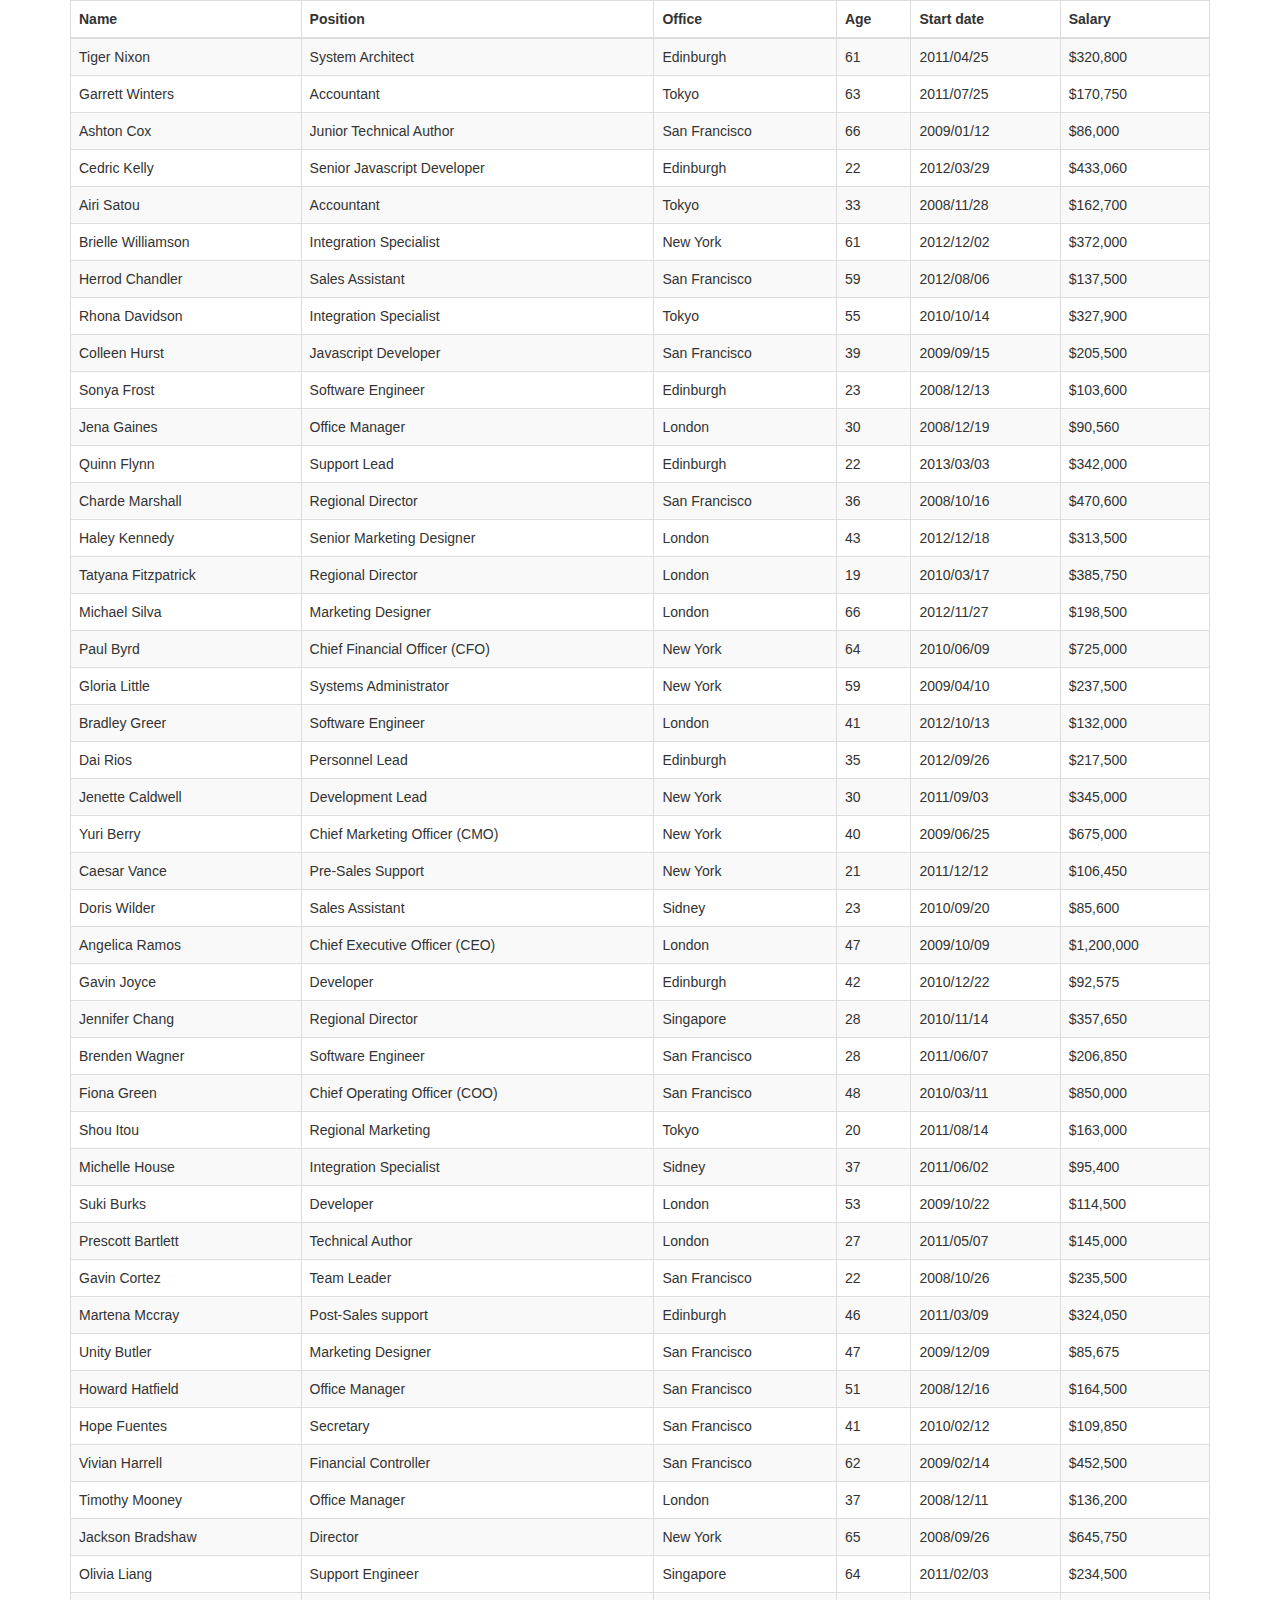
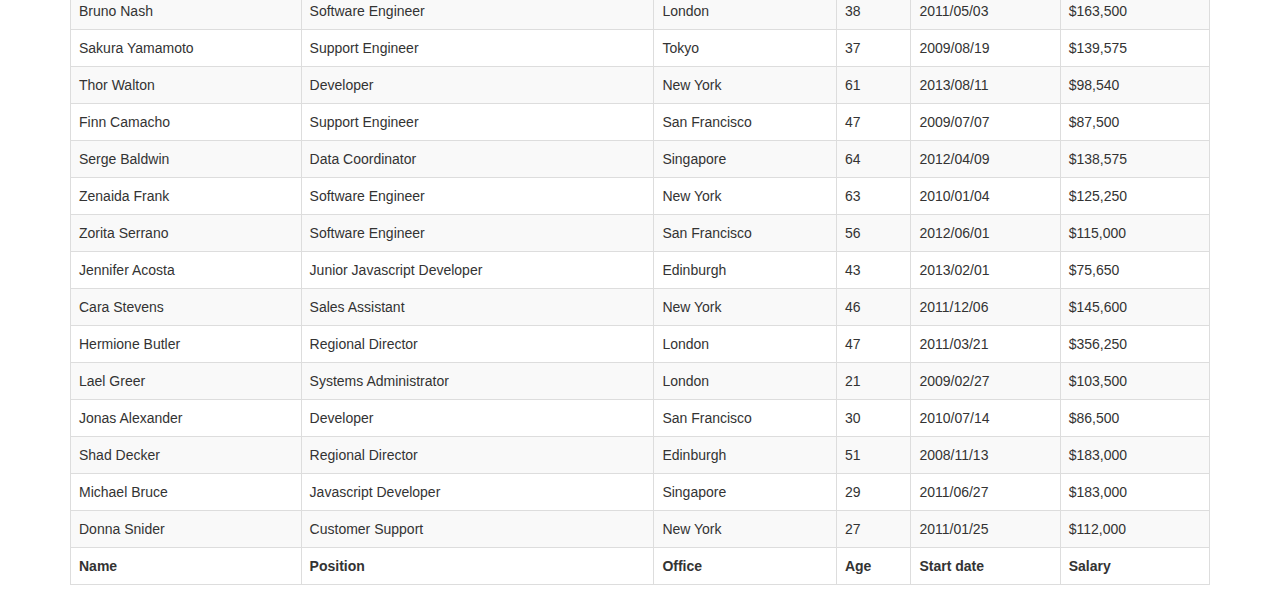
<file: app/webroot/lib/datatables-plugins/integration/font-awesome/bootstrap.html>
<!doctype html>
<html>
	<head>
		<meta http-equiv="content-type" content="text/html; charset=utf-8" />
		
		<title>DataTables + Bootstrap + Font Awesome</title>

		<link rel="stylesheet" type="text/css" href="//netdna.bootstrapcdn.com/bootstrap/3.0.3/css/bootstrap.min.css">
		<link rel="stylesheet" type="text/css" href="//cdn.datatables.net/plug-ins/28e7751dbec/integration/bootstrap/3/dataTables.bootstrap.css">
		<link rel="stylesheet" type="text/css" href="//cdnjs.cloudflare.com/ajax/libs/font-awesome/4.1.0/css/font-awesome.css">
		<link rel="stylesheet" type="text/css" href="dataTables.fontAwesome.css">

		<script type="text/javascript" language="javascript" src="//code.jquery.com/jquery-1.10.2.min.js"></script>
		<script type="text/javascript" language="javascript" src="//cdn.datatables.net/1.10.0/js/jquery.dataTables.min.js"></script>
		<script type="text/javascript" language="javascript" src="//cdn.datatables.net/plug-ins/28e7751dbec/integration/bootstrap/3/dataTables.bootstrap.js"></script>
		<script type="text/javascript" charset="utf-8">
			$(document).ready(function() {
				$('#example').dataTable();
			} );
		</script>
	</head>
	<body>
		<div class="container">


			<table id="example" class="table table-striped table-bordered" cellspacing="0" width="100%">
				<thead>
					<tr>
						<th>Name</th>
						<th>Position</th>
						<th>Office</th>
						<th>Age</th>
						<th>Start date</th>
						<th>Salary</th>
					</tr>
				</thead>

				<tfoot>
					<tr>
						<th>Name</th>
						<th>Position</th>
						<th>Office</th>
						<th>Age</th>
						<th>Start date</th>
						<th>Salary</th>
					</tr>
				</tfoot>

				<tbody>
					<tr>
						<td>Tiger Nixon</td>
						<td>System Architect</td>
						<td>Edinburgh</td>
						<td>61</td>
						<td>2011/04/25</td>
						<td>$320,800</td>
					</tr>
					<tr>
						<td>Garrett Winters</td>
						<td>Accountant</td>
						<td>Tokyo</td>
						<td>63</td>
						<td>2011/07/25</td>
						<td>$170,750</td>
					</tr>
					<tr>
						<td>Ashton Cox</td>
						<td>Junior Technical Author</td>
						<td>San Francisco</td>
						<td>66</td>
						<td>2009/01/12</td>
						<td>$86,000</td>
					</tr>
					<tr>
						<td>Cedric Kelly</td>
						<td>Senior Javascript Developer</td>
						<td>Edinburgh</td>
						<td>22</td>
						<td>2012/03/29</td>
						<td>$433,060</td>
					</tr>
					<tr>
						<td>Airi Satou</td>
						<td>Accountant</td>
						<td>Tokyo</td>
						<td>33</td>
						<td>2008/11/28</td>
						<td>$162,700</td>
					</tr>
					<tr>
						<td>Brielle Williamson</td>
						<td>Integration Specialist</td>
						<td>New York</td>
						<td>61</td>
						<td>2012/12/02</td>
						<td>$372,000</td>
					</tr>
					<tr>
						<td>Herrod Chandler</td>
						<td>Sales Assistant</td>
						<td>San Francisco</td>
						<td>59</td>
						<td>2012/08/06</td>
						<td>$137,500</td>
					</tr>
					<tr>
						<td>Rhona Davidson</td>
						<td>Integration Specialist</td>
						<td>Tokyo</td>
						<td>55</td>
						<td>2010/10/14</td>
						<td>$327,900</td>
					</tr>
					<tr>
						<td>Colleen Hurst</td>
						<td>Javascript Developer</td>
						<td>San Francisco</td>
						<td>39</td>
						<td>2009/09/15</td>
						<td>$205,500</td>
					</tr>
					<tr>
						<td>Sonya Frost</td>
						<td>Software Engineer</td>
						<td>Edinburgh</td>
						<td>23</td>
						<td>2008/12/13</td>
						<td>$103,600</td>
					</tr>
					<tr>
						<td>Jena Gaines</td>
						<td>Office Manager</td>
						<td>London</td>
						<td>30</td>
						<td>2008/12/19</td>
						<td>$90,560</td>
					</tr>
					<tr>
						<td>Quinn Flynn</td>
						<td>Support Lead</td>
						<td>Edinburgh</td>
						<td>22</td>
						<td>2013/03/03</td>
						<td>$342,000</td>
					</tr>
					<tr>
						<td>Charde Marshall</td>
						<td>Regional Director</td>
						<td>San Francisco</td>
						<td>36</td>
						<td>2008/10/16</td>
						<td>$470,600</td>
					</tr>
					<tr>
						<td>Haley Kennedy</td>
						<td>Senior Marketing Designer</td>
						<td>London</td>
						<td>43</td>
						<td>2012/12/18</td>
						<td>$313,500</td>
					</tr>
					<tr>
						<td>Tatyana Fitzpatrick</td>
						<td>Regional Director</td>
						<td>London</td>
						<td>19</td>
						<td>2010/03/17</td>
						<td>$385,750</td>
					</tr>
					<tr>
						<td>Michael Silva</td>
						<td>Marketing Designer</td>
						<td>London</td>
						<td>66</td>
						<td>2012/11/27</td>
						<td>$198,500</td>
					</tr>
					<tr>
						<td>Paul Byrd</td>
						<td>Chief Financial Officer (CFO)</td>
						<td>New York</td>
						<td>64</td>
						<td>2010/06/09</td>
						<td>$725,000</td>
					</tr>
					<tr>
						<td>Gloria Little</td>
						<td>Systems Administrator</td>
						<td>New York</td>
						<td>59</td>
						<td>2009/04/10</td>
						<td>$237,500</td>
					</tr>
					<tr>
						<td>Bradley Greer</td>
						<td>Software Engineer</td>
						<td>London</td>
						<td>41</td>
						<td>2012/10/13</td>
						<td>$132,000</td>
					</tr>
					<tr>
						<td>Dai Rios</td>
						<td>Personnel Lead</td>
						<td>Edinburgh</td>
						<td>35</td>
						<td>2012/09/26</td>
						<td>$217,500</td>
					</tr>
					<tr>
						<td>Jenette Caldwell</td>
						<td>Development Lead</td>
						<td>New York</td>
						<td>30</td>
						<td>2011/09/03</td>
						<td>$345,000</td>
					</tr>
					<tr>
						<td>Yuri Berry</td>
						<td>Chief Marketing Officer (CMO)</td>
						<td>New York</td>
						<td>40</td>
						<td>2009/06/25</td>
						<td>$675,000</td>
					</tr>
					<tr>
						<td>Caesar Vance</td>
						<td>Pre-Sales Support</td>
						<td>New York</td>
						<td>21</td>
						<td>2011/12/12</td>
						<td>$106,450</td>
					</tr>
					<tr>
						<td>Doris Wilder</td>
						<td>Sales Assistant</td>
						<td>Sidney</td>
						<td>23</td>
						<td>2010/09/20</td>
						<td>$85,600</td>
					</tr>
					<tr>
						<td>Angelica Ramos</td>
						<td>Chief Executive Officer (CEO)</td>
						<td>London</td>
						<td>47</td>
						<td>2009/10/09</td>
						<td>$1,200,000</td>
					</tr>
					<tr>
						<td>Gavin Joyce</td>
						<td>Developer</td>
						<td>Edinburgh</td>
						<td>42</td>
						<td>2010/12/22</td>
						<td>$92,575</td>
					</tr>
					<tr>
						<td>Jennifer Chang</td>
						<td>Regional Director</td>
						<td>Singapore</td>
						<td>28</td>
						<td>2010/11/14</td>
						<td>$357,650</td>
					</tr>
					<tr>
						<td>Brenden Wagner</td>
						<td>Software Engineer</td>
						<td>San Francisco</td>
						<td>28</td>
						<td>2011/06/07</td>
						<td>$206,850</td>
					</tr>
					<tr>
						<td>Fiona Green</td>
						<td>Chief Operating Officer (COO)</td>
						<td>San Francisco</td>
						<td>48</td>
						<td>2010/03/11</td>
						<td>$850,000</td>
					</tr>
					<tr>
						<td>Shou Itou</td>
						<td>Regional Marketing</td>
						<td>Tokyo</td>
						<td>20</td>
						<td>2011/08/14</td>
						<td>$163,000</td>
					</tr>
					<tr>
						<td>Michelle House</td>
						<td>Integration Specialist</td>
						<td>Sidney</td>
						<td>37</td>
						<td>2011/06/02</td>
						<td>$95,400</td>
					</tr>
					<tr>
						<td>Suki Burks</td>
						<td>Developer</td>
						<td>London</td>
						<td>53</td>
						<td>2009/10/22</td>
						<td>$114,500</td>
					</tr>
					<tr>
						<td>Prescott Bartlett</td>
						<td>Technical Author</td>
						<td>London</td>
						<td>27</td>
						<td>2011/05/07</td>
						<td>$145,000</td>
					</tr>
					<tr>
						<td>Gavin Cortez</td>
						<td>Team Leader</td>
						<td>San Francisco</td>
						<td>22</td>
						<td>2008/10/26</td>
						<td>$235,500</td>
					</tr>
					<tr>
						<td>Martena Mccray</td>
						<td>Post-Sales support</td>
						<td>Edinburgh</td>
						<td>46</td>
						<td>2011/03/09</td>
						<td>$324,050</td>
					</tr>
					<tr>
						<td>Unity Butler</td>
						<td>Marketing Designer</td>
						<td>San Francisco</td>
						<td>47</td>
						<td>2009/12/09</td>
						<td>$85,675</td>
					</tr>
					<tr>
						<td>Howard Hatfield</td>
						<td>Office Manager</td>
						<td>San Francisco</td>
						<td>51</td>
						<td>2008/12/16</td>
						<td>$164,500</td>
					</tr>
					<tr>
						<td>Hope Fuentes</td>
						<td>Secretary</td>
						<td>San Francisco</td>
						<td>41</td>
						<td>2010/02/12</td>
						<td>$109,850</td>
					</tr>
					<tr>
						<td>Vivian Harrell</td>
						<td>Financial Controller</td>
						<td>San Francisco</td>
						<td>62</td>
						<td>2009/02/14</td>
						<td>$452,500</td>
					</tr>
					<tr>
						<td>Timothy Mooney</td>
						<td>Office Manager</td>
						<td>London</td>
						<td>37</td>
						<td>2008/12/11</td>
						<td>$136,200</td>
					</tr>
					<tr>
						<td>Jackson Bradshaw</td>
						<td>Director</td>
						<td>New York</td>
						<td>65</td>
						<td>2008/09/26</td>
						<td>$645,750</td>
					</tr>
					<tr>
						<td>Olivia Liang</td>
						<td>Support Engineer</td>
						<td>Singapore</td>
						<td>64</td>
						<td>2011/02/03</td>
						<td>$234,500</td>
					</tr>
					<tr>
						<td>Bruno Nash</td>
						<td>Software Engineer</td>
						<td>London</td>
						<td>38</td>
						<td>2011/05/03</td>
						<td>$163,500</td>
					</tr>
					<tr>
						<td>Sakura Yamamoto</td>
						<td>Support Engineer</td>
						<td>Tokyo</td>
						<td>37</td>
						<td>2009/08/19</td>
						<td>$139,575</td>
					</tr>
					<tr>
						<td>Thor Walton</td>
						<td>Developer</td>
						<td>New York</td>
						<td>61</td>
						<td>2013/08/11</td>
						<td>$98,540</td>
					</tr>
					<tr>
						<td>Finn Camacho</td>
						<td>Support Engineer</td>
						<td>San Francisco</td>
						<td>47</td>
						<td>2009/07/07</td>
						<td>$87,500</td>
					</tr>
					<tr>
						<td>Serge Baldwin</td>
						<td>Data Coordinator</td>
						<td>Singapore</td>
						<td>64</td>
						<td>2012/04/09</td>
						<td>$138,575</td>
					</tr>
					<tr>
						<td>Zenaida Frank</td>
						<td>Software Engineer</td>
						<td>New York</td>
						<td>63</td>
						<td>2010/01/04</td>
						<td>$125,250</td>
					</tr>
					<tr>
						<td>Zorita Serrano</td>
						<td>Software Engineer</td>
						<td>San Francisco</td>
						<td>56</td>
						<td>2012/06/01</td>
						<td>$115,000</td>
					</tr>
					<tr>
						<td>Jennifer Acosta</td>
						<td>Junior Javascript Developer</td>
						<td>Edinburgh</td>
						<td>43</td>
						<td>2013/02/01</td>
						<td>$75,650</td>
					</tr>
					<tr>
						<td>Cara Stevens</td>
						<td>Sales Assistant</td>
						<td>New York</td>
						<td>46</td>
						<td>2011/12/06</td>
						<td>$145,600</td>
					</tr>
					<tr>
						<td>Hermione Butler</td>
						<td>Regional Director</td>
						<td>London</td>
						<td>47</td>
						<td>2011/03/21</td>
						<td>$356,250</td>
					</tr>
					<tr>
						<td>Lael Greer</td>
						<td>Systems Administrator</td>
						<td>London</td>
						<td>21</td>
						<td>2009/02/27</td>
						<td>$103,500</td>
					</tr>
					<tr>
						<td>Jonas Alexander</td>
						<td>Developer</td>
						<td>San Francisco</td>
						<td>30</td>
						<td>2010/07/14</td>
						<td>$86,500</td>
					</tr>
					<tr>
						<td>Shad Decker</td>
						<td>Regional Director</td>
						<td>Edinburgh</td>
						<td>51</td>
						<td>2008/11/13</td>
						<td>$183,000</td>
					</tr>
					<tr>
						<td>Michael Bruce</td>
						<td>Javascript Developer</td>
						<td>Singapore</td>
						<td>29</td>
						<td>2011/06/27</td>
						<td>$183,000</td>
					</tr>
					<tr>
						<td>Donna Snider</td>
						<td>Customer Support</td>
						<td>New York</td>
						<td>27</td>
						<td>2011/01/25</td>
						<td>$112,000</td>
					</tr>
				</tbody>
			</table>
		
		</div>
	</body>
</html>
</file>
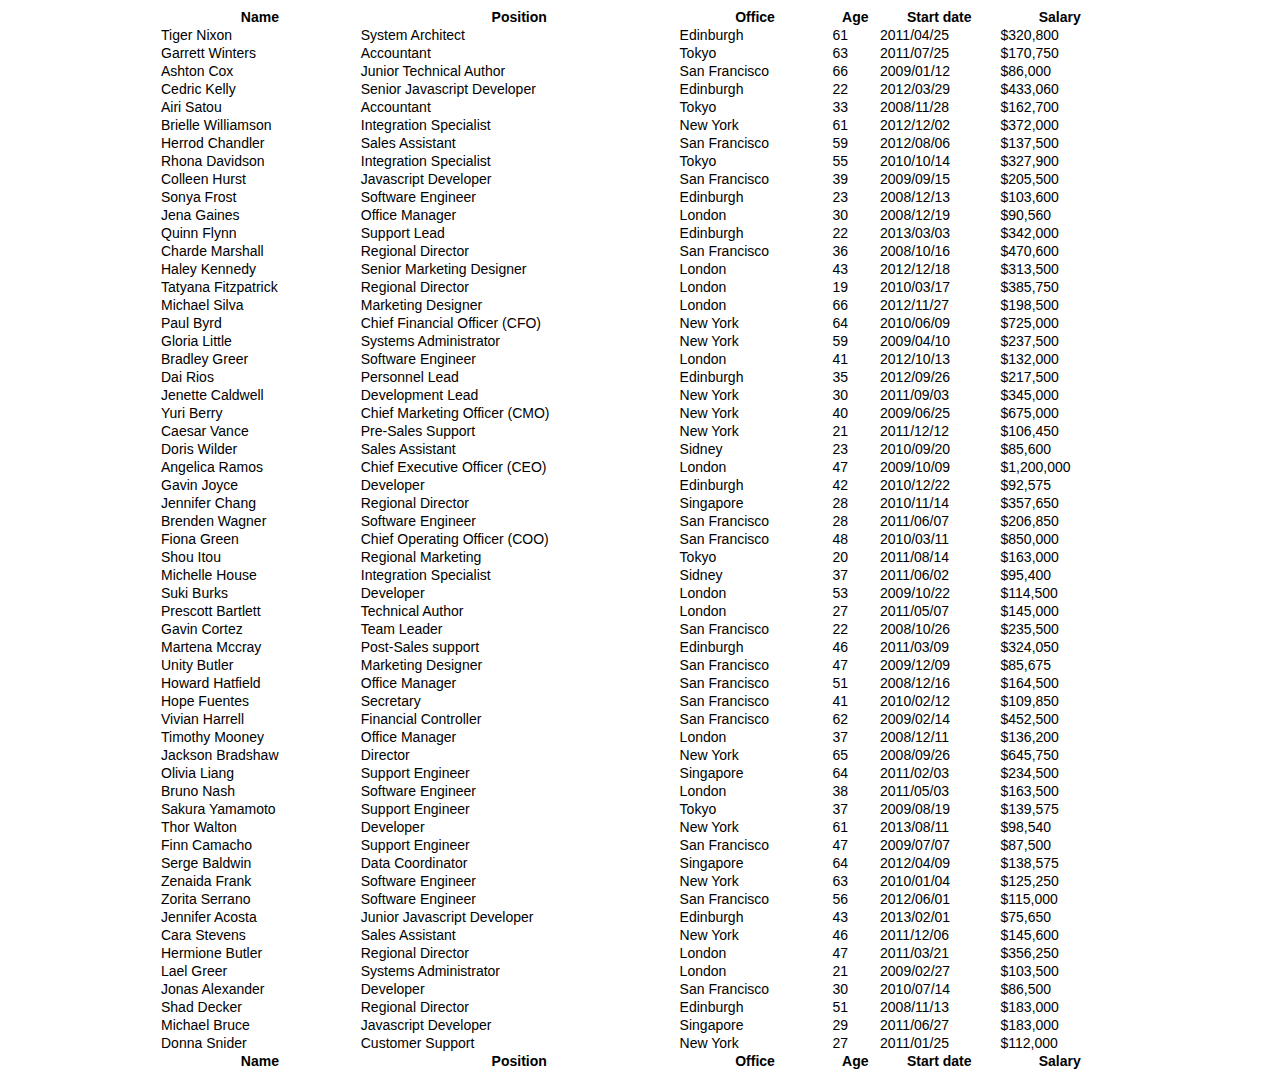
<file: app/webroot/lib/datatables-plugins/integration/font-awesome/datatables.html>
<!doctype html>
<html>
	<head>
		<meta http-equiv="content-type" content="text/html; charset=utf-8" />
		
		<title>DataTables + Font Awesome</title>

		<link rel="stylesheet" type="text/css" href="//cdn.datatables.net/1.10.0/css/jquery.dataTables.css">
		<link rel="stylesheet" type="text/css" href="//cdnjs.cloudflare.com/ajax/libs/font-awesome/4.1.0/css/font-awesome.css">
		<link rel="stylesheet" type="text/css" href="dataTables.fontAwesome.css">
		<style type="text/css">
			body {
				font-family: "Helvetica Neue",Helvetica,Arial,sans-serif;
				font-size: 14px;
			}

			div.container {
				width: 960px;
				margin: 0 auto;
			}
		</style>

		<script type="text/javascript" language="javascript" src="//code.jquery.com/jquery-1.10.2.min.js"></script>
		<script type="text/javascript" language="javascript" src="//cdn.datatables.net/1.10.0/js/jquery.dataTables.min.js"></script>
		<script type="text/javascript" charset="utf-8">
			$(document).ready(function() {
				$('#example').dataTable();
			} );
		</script>
	</head>
	<body>
		<div class="container">

			<table id="example" class="display" cellspacing="0" width="100%">
				<thead>
					<tr>
						<th>Name</th>
						<th>Position</th>
						<th>Office</th>
						<th>Age</th>
						<th>Start date</th>
						<th>Salary</th>
					</tr>
				</thead>

				<tfoot>
					<tr>
						<th>Name</th>
						<th>Position</th>
						<th>Office</th>
						<th>Age</th>
						<th>Start date</th>
						<th>Salary</th>
					</tr>
				</tfoot>

				<tbody>
					<tr>
						<td>Tiger Nixon</td>
						<td>System Architect</td>
						<td>Edinburgh</td>
						<td>61</td>
						<td>2011/04/25</td>
						<td>$320,800</td>
					</tr>
					<tr>
						<td>Garrett Winters</td>
						<td>Accountant</td>
						<td>Tokyo</td>
						<td>63</td>
						<td>2011/07/25</td>
						<td>$170,750</td>
					</tr>
					<tr>
						<td>Ashton Cox</td>
						<td>Junior Technical Author</td>
						<td>San Francisco</td>
						<td>66</td>
						<td>2009/01/12</td>
						<td>$86,000</td>
					</tr>
					<tr>
						<td>Cedric Kelly</td>
						<td>Senior Javascript Developer</td>
						<td>Edinburgh</td>
						<td>22</td>
						<td>2012/03/29</td>
						<td>$433,060</td>
					</tr>
					<tr>
						<td>Airi Satou</td>
						<td>Accountant</td>
						<td>Tokyo</td>
						<td>33</td>
						<td>2008/11/28</td>
						<td>$162,700</td>
					</tr>
					<tr>
						<td>Brielle Williamson</td>
						<td>Integration Specialist</td>
						<td>New York</td>
						<td>61</td>
						<td>2012/12/02</td>
						<td>$372,000</td>
					</tr>
					<tr>
						<td>Herrod Chandler</td>
						<td>Sales Assistant</td>
						<td>San Francisco</td>
						<td>59</td>
						<td>2012/08/06</td>
						<td>$137,500</td>
					</tr>
					<tr>
						<td>Rhona Davidson</td>
						<td>Integration Specialist</td>
						<td>Tokyo</td>
						<td>55</td>
						<td>2010/10/14</td>
						<td>$327,900</td>
					</tr>
					<tr>
						<td>Colleen Hurst</td>
						<td>Javascript Developer</td>
						<td>San Francisco</td>
						<td>39</td>
						<td>2009/09/15</td>
						<td>$205,500</td>
					</tr>
					<tr>
						<td>Sonya Frost</td>
						<td>Software Engineer</td>
						<td>Edinburgh</td>
						<td>23</td>
						<td>2008/12/13</td>
						<td>$103,600</td>
					</tr>
					<tr>
						<td>Jena Gaines</td>
						<td>Office Manager</td>
						<td>London</td>
						<td>30</td>
						<td>2008/12/19</td>
						<td>$90,560</td>
					</tr>
					<tr>
						<td>Quinn Flynn</td>
						<td>Support Lead</td>
						<td>Edinburgh</td>
						<td>22</td>
						<td>2013/03/03</td>
						<td>$342,000</td>
					</tr>
					<tr>
						<td>Charde Marshall</td>
						<td>Regional Director</td>
						<td>San Francisco</td>
						<td>36</td>
						<td>2008/10/16</td>
						<td>$470,600</td>
					</tr>
					<tr>
						<td>Haley Kennedy</td>
						<td>Senior Marketing Designer</td>
						<td>London</td>
						<td>43</td>
						<td>2012/12/18</td>
						<td>$313,500</td>
					</tr>
					<tr>
						<td>Tatyana Fitzpatrick</td>
						<td>Regional Director</td>
						<td>London</td>
						<td>19</td>
						<td>2010/03/17</td>
						<td>$385,750</td>
					</tr>
					<tr>
						<td>Michael Silva</td>
						<td>Marketing Designer</td>
						<td>London</td>
						<td>66</td>
						<td>2012/11/27</td>
						<td>$198,500</td>
					</tr>
					<tr>
						<td>Paul Byrd</td>
						<td>Chief Financial Officer (CFO)</td>
						<td>New York</td>
						<td>64</td>
						<td>2010/06/09</td>
						<td>$725,000</td>
					</tr>
					<tr>
						<td>Gloria Little</td>
						<td>Systems Administrator</td>
						<td>New York</td>
						<td>59</td>
						<td>2009/04/10</td>
						<td>$237,500</td>
					</tr>
					<tr>
						<td>Bradley Greer</td>
						<td>Software Engineer</td>
						<td>London</td>
						<td>41</td>
						<td>2012/10/13</td>
						<td>$132,000</td>
					</tr>
					<tr>
						<td>Dai Rios</td>
						<td>Personnel Lead</td>
						<td>Edinburgh</td>
						<td>35</td>
						<td>2012/09/26</td>
						<td>$217,500</td>
					</tr>
					<tr>
						<td>Jenette Caldwell</td>
						<td>Development Lead</td>
						<td>New York</td>
						<td>30</td>
						<td>2011/09/03</td>
						<td>$345,000</td>
					</tr>
					<tr>
						<td>Yuri Berry</td>
						<td>Chief Marketing Officer (CMO)</td>
						<td>New York</td>
						<td>40</td>
						<td>2009/06/25</td>
						<td>$675,000</td>
					</tr>
					<tr>
						<td>Caesar Vance</td>
						<td>Pre-Sales Support</td>
						<td>New York</td>
						<td>21</td>
						<td>2011/12/12</td>
						<td>$106,450</td>
					</tr>
					<tr>
						<td>Doris Wilder</td>
						<td>Sales Assistant</td>
						<td>Sidney</td>
						<td>23</td>
						<td>2010/09/20</td>
						<td>$85,600</td>
					</tr>
					<tr>
						<td>Angelica Ramos</td>
						<td>Chief Executive Officer (CEO)</td>
						<td>London</td>
						<td>47</td>
						<td>2009/10/09</td>
						<td>$1,200,000</td>
					</tr>
					<tr>
						<td>Gavin Joyce</td>
						<td>Developer</td>
						<td>Edinburgh</td>
						<td>42</td>
						<td>2010/12/22</td>
						<td>$92,575</td>
					</tr>
					<tr>
						<td>Jennifer Chang</td>
						<td>Regional Director</td>
						<td>Singapore</td>
						<td>28</td>
						<td>2010/11/14</td>
						<td>$357,650</td>
					</tr>
					<tr>
						<td>Brenden Wagner</td>
						<td>Software Engineer</td>
						<td>San Francisco</td>
						<td>28</td>
						<td>2011/06/07</td>
						<td>$206,850</td>
					</tr>
					<tr>
						<td>Fiona Green</td>
						<td>Chief Operating Officer (COO)</td>
						<td>San Francisco</td>
						<td>48</td>
						<td>2010/03/11</td>
						<td>$850,000</td>
					</tr>
					<tr>
						<td>Shou Itou</td>
						<td>Regional Marketing</td>
						<td>Tokyo</td>
						<td>20</td>
						<td>2011/08/14</td>
						<td>$163,000</td>
					</tr>
					<tr>
						<td>Michelle House</td>
						<td>Integration Specialist</td>
						<td>Sidney</td>
						<td>37</td>
						<td>2011/06/02</td>
						<td>$95,400</td>
					</tr>
					<tr>
						<td>Suki Burks</td>
						<td>Developer</td>
						<td>London</td>
						<td>53</td>
						<td>2009/10/22</td>
						<td>$114,500</td>
					</tr>
					<tr>
						<td>Prescott Bartlett</td>
						<td>Technical Author</td>
						<td>London</td>
						<td>27</td>
						<td>2011/05/07</td>
						<td>$145,000</td>
					</tr>
					<tr>
						<td>Gavin Cortez</td>
						<td>Team Leader</td>
						<td>San Francisco</td>
						<td>22</td>
						<td>2008/10/26</td>
						<td>$235,500</td>
					</tr>
					<tr>
						<td>Martena Mccray</td>
						<td>Post-Sales support</td>
						<td>Edinburgh</td>
						<td>46</td>
						<td>2011/03/09</td>
						<td>$324,050</td>
					</tr>
					<tr>
						<td>Unity Butler</td>
						<td>Marketing Designer</td>
						<td>San Francisco</td>
						<td>47</td>
						<td>2009/12/09</td>
						<td>$85,675</td>
					</tr>
					<tr>
						<td>Howard Hatfield</td>
						<td>Office Manager</td>
						<td>San Francisco</td>
						<td>51</td>
						<td>2008/12/16</td>
						<td>$164,500</td>
					</tr>
					<tr>
						<td>Hope Fuentes</td>
						<td>Secretary</td>
						<td>San Francisco</td>
						<td>41</td>
						<td>2010/02/12</td>
						<td>$109,850</td>
					</tr>
					<tr>
						<td>Vivian Harrell</td>
						<td>Financial Controller</td>
						<td>San Francisco</td>
						<td>62</td>
						<td>2009/02/14</td>
						<td>$452,500</td>
					</tr>
					<tr>
						<td>Timothy Mooney</td>
						<td>Office Manager</td>
						<td>London</td>
						<td>37</td>
						<td>2008/12/11</td>
						<td>$136,200</td>
					</tr>
					<tr>
						<td>Jackson Bradshaw</td>
						<td>Director</td>
						<td>New York</td>
						<td>65</td>
						<td>2008/09/26</td>
						<td>$645,750</td>
					</tr>
					<tr>
						<td>Olivia Liang</td>
						<td>Support Engineer</td>
						<td>Singapore</td>
						<td>64</td>
						<td>2011/02/03</td>
						<td>$234,500</td>
					</tr>
					<tr>
						<td>Bruno Nash</td>
						<td>Software Engineer</td>
						<td>London</td>
						<td>38</td>
						<td>2011/05/03</td>
						<td>$163,500</td>
					</tr>
					<tr>
						<td>Sakura Yamamoto</td>
						<td>Support Engineer</td>
						<td>Tokyo</td>
						<td>37</td>
						<td>2009/08/19</td>
						<td>$139,575</td>
					</tr>
					<tr>
						<td>Thor Walton</td>
						<td>Developer</td>
						<td>New York</td>
						<td>61</td>
						<td>2013/08/11</td>
						<td>$98,540</td>
					</tr>
					<tr>
						<td>Finn Camacho</td>
						<td>Support Engineer</td>
						<td>San Francisco</td>
						<td>47</td>
						<td>2009/07/07</td>
						<td>$87,500</td>
					</tr>
					<tr>
						<td>Serge Baldwin</td>
						<td>Data Coordinator</td>
						<td>Singapore</td>
						<td>64</td>
						<td>2012/04/09</td>
						<td>$138,575</td>
					</tr>
					<tr>
						<td>Zenaida Frank</td>
						<td>Software Engineer</td>
						<td>New York</td>
						<td>63</td>
						<td>2010/01/04</td>
						<td>$125,250</td>
					</tr>
					<tr>
						<td>Zorita Serrano</td>
						<td>Software Engineer</td>
						<td>San Francisco</td>
						<td>56</td>
						<td>2012/06/01</td>
						<td>$115,000</td>
					</tr>
					<tr>
						<td>Jennifer Acosta</td>
						<td>Junior Javascript Developer</td>
						<td>Edinburgh</td>
						<td>43</td>
						<td>2013/02/01</td>
						<td>$75,650</td>
					</tr>
					<tr>
						<td>Cara Stevens</td>
						<td>Sales Assistant</td>
						<td>New York</td>
						<td>46</td>
						<td>2011/12/06</td>
						<td>$145,600</td>
					</tr>
					<tr>
						<td>Hermione Butler</td>
						<td>Regional Director</td>
						<td>London</td>
						<td>47</td>
						<td>2011/03/21</td>
						<td>$356,250</td>
					</tr>
					<tr>
						<td>Lael Greer</td>
						<td>Systems Administrator</td>
						<td>London</td>
						<td>21</td>
						<td>2009/02/27</td>
						<td>$103,500</td>
					</tr>
					<tr>
						<td>Jonas Alexander</td>
						<td>Developer</td>
						<td>San Francisco</td>
						<td>30</td>
						<td>2010/07/14</td>
						<td>$86,500</td>
					</tr>
					<tr>
						<td>Shad Decker</td>
						<td>Regional Director</td>
						<td>Edinburgh</td>
						<td>51</td>
						<td>2008/11/13</td>
						<td>$183,000</td>
					</tr>
					<tr>
						<td>Michael Bruce</td>
						<td>Javascript Developer</td>
						<td>Singapore</td>
						<td>29</td>
						<td>2011/06/27</td>
						<td>$183,000</td>
					</tr>
					<tr>
						<td>Donna Snider</td>
						<td>Customer Support</td>
						<td>New York</td>
						<td>27</td>
						<td>2011/01/25</td>
						<td>$112,000</td>
					</tr>
				</tbody>
			</table>
		
		</div>
	</body>
</html>
</file>
<file: app/webroot/lib/jquery-toggles/toggles-full.css>
.toggle-slide {
  overflow: hidden;
  cursor: pointer;
  -webkit-user-select: none;
     -moz-user-select: none;
      -ms-user-select: none;
          user-select: none;
  direction: ltr;
}
.toggle-slide .toggle-on,
.toggle-slide .toggle-off,
.toggle-slide .toggle-blob {
  float: left;
}
.toggle-slide .toggle-blob {
  position: relative;
  z-index: 99;
  cursor: hand;
  cursor: -webkit-grab;
  cursor: -moz-grab;
  cursor: grab;
}
.toggle-dark .toggle-slide {
  border-radius: 5px;
  -webkit-box-shadow: 0 0 0 1px #242529, 0 1px 0 1px #666;
          box-shadow: 0 0 0 1px #242529, 0 1px 0 1px #666;
}
.toggle-dark .toggle-on,
.toggle-dark .toggle-off,
.toggle-dark .toggle-blob {
  color: rgba(255, 255, 255, 0.7);
  font-size: 11px;
}
.toggle-dark .toggle-on,
.toggle-dark .toggle-select .toggle-inner .active {
  background: -webkit-gradient(linear, left top, left bottom, from(#1a70be), to(#31a2e1));
  background: -webkit-linear-gradient(top, #1a70be 0%, #31a2e1 100%);
  background: linear-gradient(top, #1a70be 0%, #31a2e1 100%);
}
.toggle-dark .toggle-off,
.toggle-dark .toggle-select .toggle-on {
  background: -webkit-gradient(linear, left top, left bottom, from(#242529), to(#34363b));
  background: -webkit-linear-gradient(top, #242529 0%, #34363b 100%);
  background: linear-gradient(top, #242529 0%, #34363b 100%);
}
.toggle-dark .toggle-blob {
  border-radius: 4px;
  background: -webkit-gradient(linear, left top, left bottom, from(#cfcfcf), to(#f5f5f5));
  background: -webkit-linear-gradient(top, #cfcfcf 0%, #f5f5f5 100%);
  background: linear-gradient(top, #cfcfcf 0%, #f5f5f5 100%);
  -webkit-box-shadow: inset 0 0 0 1px #888, inset 0 0 0 2px white;
          box-shadow: inset 0 0 0 1px #888, inset 0 0 0 2px white;
}
.toggle-dark .toggle-blob:hover {
  background: -webkit-gradient(linear, left top, left bottom, from(#c0c0c0), to(#dadada));
  background: -webkit-linear-gradient(top, #c0c0c0 0%, #dadada 100%);
  background: linear-gradient(top, #c0c0c0 0%, #dadada 100%);
  -webkit-box-shadow: inset 0 0 0 1px #888,inset 0 0 0 2px #ddd;
          box-shadow: inset 0 0 0 1px #888,inset 0 0 0 2px #ddd;
}
.toggle-iphone .toggle-slide {
  border-radius: 9999px;
  -webkit-box-shadow: 0 0 0 1px #999;
          box-shadow: 0 0 0 1px #999;
}
.toggle-iphone .toggle-on,
.toggle-iphone .toggle-off {
  color: white;
  font-size: 18px;
  font-weight: bold;
  text-shadow: 0 0 8px rgba(0, 0, 0, 0.5);
}
.toggle-iphone .toggle-on {
  border-radius: 9999px 0 0 9999px;
  background: #037bda;
  -webkit-box-shadow: inset 2px 2px 5px rgba(0, 0, 0, 0.4);
          box-shadow: inset 2px 2px 5px rgba(0, 0, 0, 0.4);
}
.toggle-iphone .toggle-on:after {
  background: -webkit-gradient(linear, left top, left bottom, from(#1189f1), to(#3797ef));
  background: -webkit-linear-gradient(top, #1189f1 0%, #3797ef 100%);
  background: linear-gradient(to bottom, #1189f1 0%, #3797ef 100%);
  height: 50%;
  content: '';
  margin-top: -19%;
  display: block;
  border-radius: 9999px;
  margin-left: 10%;
}
.toggle-iphone .toggle-off {
  -webkit-box-shadow: inset -2px 2px 5px rgba(0, 0, 0, 0.4);
          box-shadow: inset -2px 2px 5px rgba(0, 0, 0, 0.4);
  border-radius: 0 9999px 9999px 0;
  color: #828282;
  background: #ECECEC;
  text-shadow: 0 0 1px white;
}
.toggle-iphone .toggle-off:after {
  background: -webkit-gradient(linear, left top, left bottom, from(#fafafa), to(#fdfdfd));
  background: -webkit-linear-gradient(top, #fafafa 0%, #fdfdfd 100%);
  background: linear-gradient(to bottom, #fafafa 0%, #fdfdfd 100%);
  height: 50%;
  content: '';
  margin-top: -19%;
  display: block;
  margin-right: 10%;
  border-radius: 9999px;
}
.toggle-iphone .toggle-blob {
  border-radius: 50px;
  background: -webkit-gradient(linear, left top, left bottom, from(#d1d1d1), to(#fafafa));
  background: -webkit-linear-gradient(top, #d1d1d1 0%, #fafafa 100%);
  background: linear-gradient(to bottom, #d1d1d1 0%, #fafafa 100%);
  -webkit-box-shadow: inset 0 0 0 1px rgba(0, 0, 0, 0.6), inset 0 0 0 2px #ffffff, 0 0 3px rgba(0, 0, 0, 0.6);
          box-shadow: inset 0 0 0 1px rgba(0, 0, 0, 0.6), inset 0 0 0 2px #ffffff, 0 0 3px rgba(0, 0, 0, 0.6);
}
.toggle-light .toggle-slide {
  border-radius: 9999px;
  -webkit-box-shadow: 0 0 0 1px #999;
          box-shadow: 0 0 0 1px #999;
}
.toggle-light .toggle-on,
.toggle-light .toggle-off {
  font-size: 11px;
  font-weight: 500;
}
.toggle-light .toggle-on,
.toggle-light .toggle-select .toggle-inner .active {
  background: #45a31f;
  -webkit-box-shadow: inset 2px 2px 6px rgba(0, 0, 0, 0.2);
          box-shadow: inset 2px 2px 6px rgba(0, 0, 0, 0.2);
  text-shadow: 1px 1px rgba(0, 0, 0, 0.2);
  color: rgba(255, 255, 255, 0.8);
}
.toggle-light .toggle-off,
.toggle-light .toggle-select .toggle-on {
  color: rgba(0, 0, 0, 0.6);
  text-shadow: 0 1px rgba(255, 255, 255, 0.2);
  background: -webkit-gradient(linear, left top, left bottom, from(#cfcfcf), to(#f5f5f5));
  background: -webkit-linear-gradient(#cfcfcf, #f5f5f5);
  background: linear-gradient(#cfcfcf, #f5f5f5);
}
.toggle-light .toggle-blob {
  border-radius: 50px;
  background: -webkit-gradient(linear, left top, left bottom, from(#f5f5f5), to(#cfcfcf));
  background: -webkit-linear-gradient(#f5f5f5, #cfcfcf);
  background: linear-gradient(#f5f5f5, #cfcfcf);
  -webkit-box-shadow: 1px 1px 2px #888;
          box-shadow: 1px 1px 2px #888;
}
.toggle-light .toggle-blob:hover {
  background: -webkit-gradient(linear, left top, left bottom, from(#e4e4e4), to(#f9f9f9));
  background: -webkit-linear-gradient(#e4e4e4, #f9f9f9);
  background: linear-gradient(#e4e4e4, #f9f9f9);
}
.toggle-modern .toggle-slide {
  border-radius: 4px;
  text-shadow: 0 1px 1px rgba(0, 0, 0, 0.25), 0 0 1px rgba(0, 0, 0, 0.2);
  background: -webkit-gradient(linear, left top, left bottom, from(#c0c5c9), to(#a1a9af));
  background: -webkit-linear-gradient(#c0c5c9, #a1a9af);
  background: linear-gradient(#c0c5c9, #a1a9af);
  -webkit-box-shadow: inset 0 2px 1px rgba(0, 0, 0, 0.2), inset 0 0 0 1px rgba(0, 0, 0, 0.15), 0 1px 0 rgba(255, 255, 255, 0.15);
          box-shadow: inset 0 2px 1px rgba(0, 0, 0, 0.2), inset 0 0 0 1px rgba(0, 0, 0, 0.15), 0 1px 0 rgba(255, 255, 255, 0.15);
}
.toggle-modern .toggle-on,
.toggle-modern .toggle-off {
  -webkit-transition: all 0.1s ease-out;
          transition: all 0.1s ease-out;
  color: white;
  text-shadow: 1px 1px rgba(0, 0, 0, 0.1);
  font-size: 11px;
  -webkit-box-shadow: inset 0 2px 0 rgba(255, 255, 255, 0.2), inset 0 0 0 1px rgba(0, 0, 0, 0.2), inset 0 -1px 1px rgba(0, 0, 0, 0.1), 0 1px 1px rgba(0, 0, 0, 0.2);
          box-shadow: inset 0 2px 0 rgba(255, 255, 255, 0.2), inset 0 0 0 1px rgba(0, 0, 0, 0.2), inset 0 -1px 1px rgba(0, 0, 0, 0.1), 0 1px 1px rgba(0, 0, 0, 0.2);
}
.toggle-modern .toggle-select .toggle-off,
.toggle-modern .toggle-select .toggle-on {
  background: none;
}
.toggle-modern .toggle-off,
.toggle-modern .toggle-off.active {
  background: -webkit-gradient(linear, left top, left bottom, from(#737e8d), to(#3f454e));
  background: -webkit-linear-gradient(#737e8d, #3f454e);
  background: linear-gradient(#737e8d, #3f454e);
}
.toggle-modern .toggle-on,
.toggle-modern .toggle-on.active {
  background: -webkit-gradient(linear, left top, left bottom, from(#4894cd), to(#2852a6));
  background: -webkit-linear-gradient(#4894cd, #2852a6);
  background: linear-gradient(#4894cd, #2852a6);
}
.toggle-modern .toggle-blob {
  background: -webkit-gradient(linear, left top, left bottom, from(#c0c6c9), to(#81898f));
  background: -webkit-linear-gradient(#c0c6c9, #81898f);
  background: linear-gradient(#c0c6c9, #81898f);
  -webkit-box-shadow: inset 0 2px 0 rgba(255, 255, 255, 0.2), inset 0 0 0 1px rgba(0, 0, 0, 0.2), inset 0 -1px 1px rgba(0, 0, 0, 0.1), 1px 1px 2px rgba(0, 0, 0, 0.2);
          box-shadow: inset 0 2px 0 rgba(255, 255, 255, 0.2), inset 0 0 0 1px rgba(0, 0, 0, 0.2), inset 0 -1px 1px rgba(0, 0, 0, 0.1), 1px 1px 2px rgba(0, 0, 0, 0.2);
  border-radius: 3px;
}
.toggle-modern .toggle-blob:hover {
  background-image: -webkit-gradient(linear, left top, left bottom, from(#a1a9af), to(#a1a9af));
  background-image: -webkit-linear-gradient(#a1a9af, #a1a9af);
  background-image: linear-gradient(#a1a9af, #a1a9af);
}
.toggle-soft .toggle-slide {
  border-radius: 5px;
  -webkit-box-shadow: 0 0 0 1px #999;
          box-shadow: 0 0 0 1px #999;
}
.toggle-soft .toggle-on,
.toggle-soft .toggle-off {
  color: rgba(0, 0, 0, 0.7);
  font-size: 11px;
  text-shadow: 1px 1px white;
}
.toggle-soft .toggle-on,
.toggle-soft .toggle-select .toggle-inner .active {
  background: -webkit-gradient(linear, left top, left bottom, from(#d2ff52), to(#91e842));
  background: -webkit-linear-gradient(#d2ff52, #91e842);
  background: linear-gradient(#d2ff52, #91e842);
}
.toggle-soft .toggle-off,
.toggle-soft .toggle-select .toggle-on {
  background: -webkit-gradient(linear, left top, left bottom, from(#cfcfcf), to(#f5f5f5));
  background: -webkit-linear-gradient(#cfcfcf, #f5f5f5);
  background: linear-gradient(#cfcfcf, #f5f5f5);
}
.toggle-soft .toggle-blob {
  border-radius: 4px;
  background: -webkit-gradient(linear, left top, left bottom, from(#cfcfcf), to(#f5f5f5));
  background: -webkit-linear-gradient(#cfcfcf, #f5f5f5);
  background: linear-gradient(#cfcfcf, #f5f5f5);
  -webkit-box-shadow: inset 0 0 0 1px #bbb, inset 0 0 0 2px white;
          box-shadow: inset 0 0 0 1px #bbb, inset 0 0 0 2px white;
}
.toggle-soft .toggle-blob:hover {
  background: -webkit-gradient(linear, left top, left bottom, from(#e4e4e4), to(#f9f9f9));
  background: -webkit-linear-gradient(#e4e4e4, #f9f9f9);
  background: linear-gradient(#e4e4e4, #f9f9f9);
  -webkit-box-shadow: inset 0 0 0 1px #ddd,inset 0 0 0 2px #ddd;
          box-shadow: inset 0 0 0 1px #ddd,inset 0 0 0 2px #ddd;
}
</file>
<file: app/webroot/lib/morrisjs/morris.css>
.morris-hover{position:absolute;z-index:1000}.morris-hover.morris-default-style{border-radius:10px;padding:6px;color:#666;background:rgba(255,255,255,0.8);border:solid 2px rgba(230,230,230,0.8);font-family:sans-serif;font-size:12px;text-align:center}.morris-hover.morris-default-style .morris-hover-row-label{font-weight:bold;margin:0.25em 0}
.morris-hover.morris-default-style .morris-hover-point{white-space:nowrap;margin:0.1em 0}
</file>
<file: app/webroot/lib/weather-icons/css/weather-icons.css>
/*!
 *  Weather Icons 1.3
 *  Updated November 30th, 2014
 *  Weather themed icons for Bootstrap
 *  ------------------------------------------------------------------------------
* Maintained at http://erikflowers.github.io/weather-icons
 *  http://twitter.com/Erik_UX
 *
 *  License
 *  ------------------------------------------------------------------------------
 *  - Fpmt licensed under SIL OFL 1.1 -
 *    http://scripts.sil.org/OFL
 *  - CSS and LESS are licensed under MIT License -
 *    http://opensource.org/licenses/mit-license.html
 *  - Documentation licensed under CC BY 3.0 -
 *    http://creativecommons.org/licenses/by/3.0/
 *  - Inspired by and works great as a companion with Font Awesome
 *    "Font Awesome by Dave Gandy - http://fontawesome.io"
 *
 *  Weather Icons Bootstrap Package Author - Erik Flowers - erik@helloerik.com
 *  ------------------------------------------------------------------------------
 *  Email: erik@helloerik.com
 *  Twitter: http://twitter.com/Erik_UX
 */
@font-face {
  font-family: 'weathericons';
  src: url('../font/weathericons-regular-webfont.eot');
  src: url('../font/weathericons-regular-webfont.eot?#iefix') format('embedded-opentype'), url('../font/weathericons-regular-webfont.woff') format('woff'), url('../font/weathericons-regular-webfont.ttf') format('truetype'), url('../font/weathericons-regular-webfont.svg#weathericons-regular-webfontRg') format('svg');
  font-weight: normal;
  font-style: normal;
}
.wi {
  display: inline-block;
  font-family: 'weathericons';
  font-style: normal;
  font-weight: normal;
  line-height: 1;
  -webkit-font-smoothing: antialiased;
  -moz-osx-font-smoothing: grayscale;
}
.wi-day-cloudy-gusts:before {
  content: "\f000";
}
.wi-day-cloudy-windy:before {
  content: "\f001";
}
.wi-day-cloudy:before {
  content: "\f002";
}
.wi-day-fog:before {
  content: "\f003";
}
.wi-day-hail:before {
  content: "\f004";
}
.wi-day-lightning:before {
  content: "\f005";
}
.wi-day-rain-mix:before {
  content: "\f006";
}
.wi-day-rain-wind:before {
  content: "\f007";
}
.wi-day-rain:before {
  content: "\f008";
}
.wi-day-showers:before {
  content: "\f009";
}
.wi-day-snow:before {
  content: "\f00a";
}
.wi-day-sprinkle:before {
  content: "\f00b";
}
.wi-day-sunny-overcast:before {
  content: "\f00c";
}
.wi-day-sunny:before {
  content: "\f00d";
}
.wi-day-storm-showers:before {
  content: "\f00e";
}
.wi-day-thunderstorm:before {
  content: "\f010";
}
.wi-cloudy-gusts:before {
  content: "\f011";
}
.wi-cloudy-windy:before {
  content: "\f012";
}
.wi-cloudy:before {
  content: "\f013";
}
.wi-fog:before {
  content: "\f014";
}
.wi-hail:before {
  content: "\f015";
}
.wi-lightning:before {
  content: "\f016";
}
.wi-rain-mix:before {
  content: "\f017";
}
.wi-rain-wind:before {
  content: "\f018";
}
.wi-rain:before {
  content: "\f019";
}
.wi-showers:before {
  content: "\f01a";
}
.wi-snow:before {
  content: "\f01b";
}
.wi-sprinkle:before {
  content: "\f01c";
}
.wi-storm-showers:before {
  content: "\f01d";
}
.wi-thunderstorm:before {
  content: "\f01e";
}
.wi-windy:before {
  content: "\f021";
}
.wi-night-alt-cloudy-gusts:before {
  content: "\f022";
}
.wi-night-alt-cloudy-windy:before {
  content: "\f023";
}
.wi-night-alt-hail:before {
  content: "\f024";
}
.wi-night-alt-lightning:before {
  content: "\f025";
}
.wi-night-alt-rain-mix:before {
  content: "\f026";
}
.wi-night-alt-rain-wind:before {
  content: "\f027";
}
.wi-night-alt-rain:before {
  content: "\f028";
}
.wi-night-alt-showers:before {
  content: "\f029";
}
.wi-night-alt-snow:before {
  content: "\f02a";
}
.wi-night-alt-sprinkle:before {
  content: "\f02b";
}
.wi-night-alt-storm-showers:before {
  content: "\f02c";
}
.wi-night-alt-thunderstorm:before {
  content: "\f02d";
}
.wi-night-clear:before {
  content: "\f02e";
}
.wi-night-cloudy-gusts:before {
  content: "\f02f";
}
.wi-night-cloudy-windy:before {
  content: "\f030";
}
.wi-night-cloudy:before {
  content: "\f031";
}
.wi-night-hail:before {
  content: "\f032";
}
.wi-night-lightning:before {
  content: "\f033";
}
.wi-night-rain-mix:before {
  content: "\f034";
}
.wi-night-rain-wind:before {
  content: "\f035";
}
.wi-night-rain:before {
  content: "\f036";
}
.wi-night-showers:before {
  content: "\f037";
}
.wi-night-snow:before {
  content: "\f038";
}
.wi-night-sprinkle:before {
  content: "\f039";
}
.wi-night-storm-showers:before {
  content: "\f03a";
}
.wi-night-thunderstorm:before {
  content: "\f03b";
}
.wi-celsius:before {
  content: "\f03c";
}
.wi-cloud-down:before {
  content: "\f03d";
}
.wi-cloud-refresh:before {
  content: "\f03e";
}
.wi-cloud-up:before {
  content: "\f040";
}
.wi-cloud:before {
  content: "\f041";
}
.wi-degrees:before {
  content: "\f042";
}
.wi-down-left:before {
  content: "\f043";
}
.wi-down:before {
  content: "\f044";
}
.wi-fahrenheit:before {
  content: "\f045";
}
.wi-horizon-alt:before {
  content: "\f046";
}
.wi-horizon:before {
  content: "\f047";
}
.wi-left:before {
  content: "\f048";
}
.wi-lightning:before {
  content: "\f016";
}
.wi-night-fog:before {
  content: "\f04a";
}
.wi-refresh-alt:before {
  content: "\f04b";
}
.wi-refresh:before {
  content: "\f04c";
}
.wi-right:before {
  content: "\f04d";
}
.wi-sprinkles:before {
  content: "\f04e";
}
.wi-strong-wind:before {
  content: "\f050";
}
.wi-sunrise:before {
  content: "\f051";
}
.wi-sunset:before {
  content: "\f052";
}
.wi-thermometer-exterior:before {
  content: "\f053";
}
.wi-thermometer-internal:before {
  content: "\f054";
}
.wi-thermometer:before {
  content: "\f055";
}
.wi-tornado:before {
  content: "\f056";
}
.wi-up-right:before {
  content: "\f057";
}
.wi-up:before {
  content: "\f058";
}
.wi-wind-west:before {
  content: "\f059";
}
.wi-wind-south-west:before {
  content: "\f05a";
}
.wi-wind-south-east:before {
  content: "\f05b";
}
.wi-wind-south:before {
  content: "\f05c";
}
.wi-wind-north-west:before {
  content: "\f05d";
}
.wi-wind-north-east:before {
  content: "\f05e";
}
.wi-wind-north:before {
  content: "\f060";
}
.wi-wind-east:before {
  content: "\f061";
}
.wi-smoke:before {
  content: "\f062";
}
.wi-dust:before {
  content: "\f063";
}
.wi-snow-wind:before {
  content: "\f064";
}
.wi-day-snow-wind:before {
  content: "\f065";
}
.wi-night-snow-wind:before {
  content: "\f066";
}
.wi-night-alt-snow-wind:before {
  content: "\f067";
}
.wi-day-sleet-storm:before {
  content: "\f068";
}
.wi-night-sleet-storm:before {
  content: "\f069";
}
.wi-night-alt-sleet-storm:before {
  content: "\f06a";
}
.wi-day-snow-thunderstorm:before {
  content: "\f06b";
}
.wi-night-snow-thunderstorm:before {
  content: "\f06c";
}
.wi-night-alt-snow-thunderstorm:before {
  content: "\f06d";
}
.wi-solar-eclipse:before {
  content: "\f06e";
}
.wi-lunar-eclipse:before {
  content: "\f070";
}
.wi-meteor:before {
  content: "\f071";
}
.wi-hot:before {
  content: "\f072";
}
.wi-hurricane:before {
  content: "\f073";
}
.wi-smog:before {
  content: "\f074";
}
.wi-alien:before {
  content: "\f075";
}
.wi-snowflake-cold:before {
  content: "\f076";
}
.wi-stars:before {
  content: "\f077";
}
.wi-night-partly-cloudy:before {
  content: "\f083";
}
.wi-umbrella:before {
  content: "\f084";
}
.wi-day-windy:before {
  content: "\f085";
}
.wi-night-alt-cloudy:before {
  content: "\f086";
}
.wi-up-left:before {
  content: "\f087";
}
.wi-down-right:before {
  content: "\f088";
}
.wi-time-12:before {
  content: "\f089";
}
.wi-time-1:before {
  content: "\f08a";
}
.wi-time-2:before {
  content: "\f08b";
}
.wi-time-3:before {
  content: "\f08c";
}
.wi-time-4:before {
  content: "\f08d";
}
.wi-time-5:before {
  content: "\f08e";
}
.wi-time-6:before {
  content: "\f08f";
}
.wi-time-7:before {
  content: "\f090";
}
.wi-time-8:before {
  content: "\f091";
}
.wi-time-9:before {
  content: "\f092";
}
.wi-time-10:before {
  content: "\f093";
}
.wi-time-11:before {
  content: "\f094";
}
.wi-day-sleet:before {
  content: "\f0b2";
}
.wi-night-sleet:before {
  content: "\f0b3";
}
.wi-night-alt-sleet:before {
  content: "\f0b4";
}
.wi-sleet:before {
  content: "\f0b5";
}
.wi-day-haze:before {
  content: "\f0b6";
}
.wi-beafort-0:before {
  content: "\f0b7";
}
.wi-beafort-1:before {
  content: "\f0b8";
}
.wi-beafort-2:before {
  content: "\f0b9";
}
.wi-beafort-3:before {
  content: "\f0ba";
}
.wi-beafort-4:before {
  content: "\f0bb";
}
.wi-beafort-5:before {
  content: "\f0bc";
}
.wi-beafort-6:before {
  content: "\f0bd";
}
.wi-beafort-7:before {
  content: "\f0be";
}
.wi-beafort-8:before {
  content: "\f0bf";
}
.wi-beafort-9:before {
  content: "\f0c0";
}
.wi-beafort-10:before {
  content: "\f0c1";
}
.wi-beafort-11:before {
  content: "\f0c2";
}
.wi-beafort-12:before {
  content: "\f0c3";
}
.wi-wind-default:before {
  content: "\f0b1";
}
wi-wind-default._0-deg {
  -webkit-transform: rotate(0deg);
  -moz-transform: rotate(0deg);
  -ms-transform: rotate(0deg);
  -o-transform: rotate(0deg);
  transform: rotate(0deg);
}
wi-wind-default._15-deg {
  -webkit-transform: rotate(15deg);
  -moz-transform: rotate(15deg);
  -ms-transform: rotate(15deg);
  -o-transform: rotate(15deg);
  transform: rotate(15deg);
}
wi-wind-default._30-deg {
  -webkit-transform: rotate(30deg);
  -moz-transform: rotate(30deg);
  -ms-transform: rotate(30deg);
  -o-transform: rotate(30deg);
  transform: rotate(30deg);
}
wi-wind-default._45-deg {
  -webkit-transform: rotate(45deg);
  -moz-transform: rotate(45deg);
  -ms-transform: rotate(45deg);
  -o-transform: rotate(45deg);
  transform: rotate(45deg);
}
wi-wind-default._60-deg {
  -webkit-transform: rotate(60deg);
  -moz-transform: rotate(60deg);
  -ms-transform: rotate(60deg);
  -o-transform: rotate(60deg);
  transform: rotate(60deg);
}
wi-wind-default._75-deg {
  -webkit-transform: rotate(75deg);
  -moz-transform: rotate(75deg);
  -ms-transform: rotate(75deg);
  -o-transform: rotate(75deg);
  transform: rotate(75deg);
}
wi-wind-default._90-deg {
  -webkit-transform: rotate(90deg);
  -moz-transform: rotate(90deg);
  -ms-transform: rotate(90deg);
  -o-transform: rotate(90deg);
  transform: rotate(90deg);
}
wi-wind-default._105-deg {
  -webkit-transform: rotate(105deg);
  -moz-transform: rotate(105deg);
  -ms-transform: rotate(105deg);
  -o-transform: rotate(105deg);
  transform: rotate(105deg);
}
wi-wind-default._120-deg {
  -webkit-transform: rotate(120deg);
  -moz-transform: rotate(120deg);
  -ms-transform: rotate(120deg);
  -o-transform: rotate(120deg);
  transform: rotate(120deg);
}
wi-wind-default._135-deg {
  -webkit-transform: rotate(135deg);
  -moz-transform: rotate(135deg);
  -ms-transform: rotate(135deg);
  -o-transform: rotate(135deg);
  transform: rotate(135deg);
}
wi-wind-default._150-deg {
  -webkit-transform: rotate(150deg);
  -moz-transform: rotate(150deg);
  -ms-transform: rotate(150deg);
  -o-transform: rotate(150deg);
  transform: rotate(150deg);
}
wi-wind-default._165-deg {
  -webkit-transform: rotate(165deg);
  -moz-transform: rotate(165deg);
  -ms-transform: rotate(165deg);
  -o-transform: rotate(165deg);
  transform: rotate(165deg);
}
wi-wind-default._180-deg {
  -webkit-transform: rotate(180deg);
  -moz-transform: rotate(180deg);
  -ms-transform: rotate(180deg);
  -o-transform: rotate(180deg);
  transform: rotate(180deg);
}
wi-wind-default._195-deg {
  -webkit-transform: rotate(195deg);
  -moz-transform: rotate(195deg);
  -ms-transform: rotate(195deg);
  -o-transform: rotate(195deg);
  transform: rotate(195deg);
}
wi-wind-default._210-deg {
  -webkit-transform: rotate(210deg);
  -moz-transform: rotate(210deg);
  -ms-transform: rotate(210deg);
  -o-transform: rotate(210deg);
  transform: rotate(210deg);
}
wi-wind-default._225-deg {
  -webkit-transform: rotate(225deg);
  -moz-transform: rotate(225deg);
  -ms-transform: rotate(225deg);
  -o-transform: rotate(225deg);
  transform: rotate(225deg);
}
wi-wind-default._240-deg {
  -webkit-transform: rotate(240deg);
  -moz-transform: rotate(240deg);
  -ms-transform: rotate(240deg);
  -o-transform: rotate(240deg);
  transform: rotate(240deg);
}
wi-wind-default._255-deg {
  -webkit-transform: rotate(255deg);
  -moz-transform: rotate(255deg);
  -ms-transform: rotate(255deg);
  -o-transform: rotate(255deg);
  transform: rotate(255deg);
}
wi-wind-default._270-deg {
  -webkit-transform: rotate(270deg);
  -moz-transform: rotate(270deg);
  -ms-transform: rotate(270deg);
  -o-transform: rotate(270deg);
  transform: rotate(270deg);
}
wi-wind-default._285-deg {
  -webkit-transform: rotate(295deg);
  -moz-transform: rotate(295deg);
  -ms-transform: rotate(295deg);
  -o-transform: rotate(295deg);
  transform: rotate(295deg);
}
wi-wind-default._300-deg {
  -webkit-transform: rotate(300deg);
  -moz-transform: rotate(300deg);
  -ms-transform: rotate(300deg);
  -o-transform: rotate(300deg);
  transform: rotate(300deg);
}
wi-wind-default._315-deg {
  -webkit-transform: rotate(315deg);
  -moz-transform: rotate(315deg);
  -ms-transform: rotate(315deg);
  -o-transform: rotate(315deg);
  transform: rotate(315deg);
}
wi-wind-default._330-deg {
  -webkit-transform: rotate(330deg);
  -moz-transform: rotate(330deg);
  -ms-transform: rotate(330deg);
  -o-transform: rotate(330deg);
  transform: rotate(330deg);
}
wi-wind-default._345-deg {
  -webkit-transform: rotate(345deg);
  -moz-transform: rotate(345deg);
  -ms-transform: rotate(345deg);
  -o-transform: rotate(345deg);
  transform: rotate(345deg);
}
.wi-moon-new:before {
  content: "\f095";
}
.wi-moon-waxing-cresent-1:before {
  content: "\f096";
}
.wi-moon-waxing-cresent-2:before {
  content: "\f097";
}
.wi-moon-waxing-cresent-3:before {
  content: "\f098";
}
.wi-moon-waxing-cresent-4:before {
  content: "\f099";
}
.wi-moon-waxing-cresent-5:before {
  content: "\f09a";
}
.wi-moon-waxing-cresent-6:before {
  content: "\f09b";
}
.wi-moon-first-quarter:before {
  content: "\f09c";
}
.wi-moon-waxing-gibbous-1:before {
  content: "\f09d";
}
.wi-moon-waxing-gibbous-2:before {
  content: "\f09e";
}
.wi-moon-waxing-gibbous-3:before {
  content: "\f09f";
}
.wi-moon-waxing-gibbous-4:before {
  content: "\f0a0";
}
.wi-moon-waxing-gibbous-5:before {
  content: "\f0a1";
}
.wi-moon-waxing-gibbous-6:before {
  content: "\f0a2";
}
.wi-moon-full:before {
  content: "\f0a3";
}
.wi-moon-waning-gibbous-1:before {
  content: "\f0a4";
}
.wi-moon-waning-gibbous-2:before {
  content: "\f0a5";
}
.wi-moon-waning-gibbous-3:before {
  content: "\f0a6";
}
.wi-moon-waning-gibbous-4:before {
  content: "\f0a7";
}
.wi-moon-waning-gibbous-5:before {
  content: "\f0a8";
}
.wi-moon-waning-gibbous-6:before {
  content: "\f0a9";
}
.wi-moon-3rd-quarter:before {
  content: "\f0aa";
}
.wi-moon-waning-crescent-1:before {
  content: "\f0ab";
}
.wi-moon-waning-crescent-2:before {
  content: "\f0ac";
}
.wi-moon-waning-crescent-3:before {
  content: "\f0ad";
}
.wi-moon-waning-crescent-4:before {
  content: "\f0ae";
}
.wi-moon-waning-crescent-5:before {
  content: "\f0af";
}
.wi-moon-waning-crescent-6:before {
  content: "\f0b0";
}
</file>
